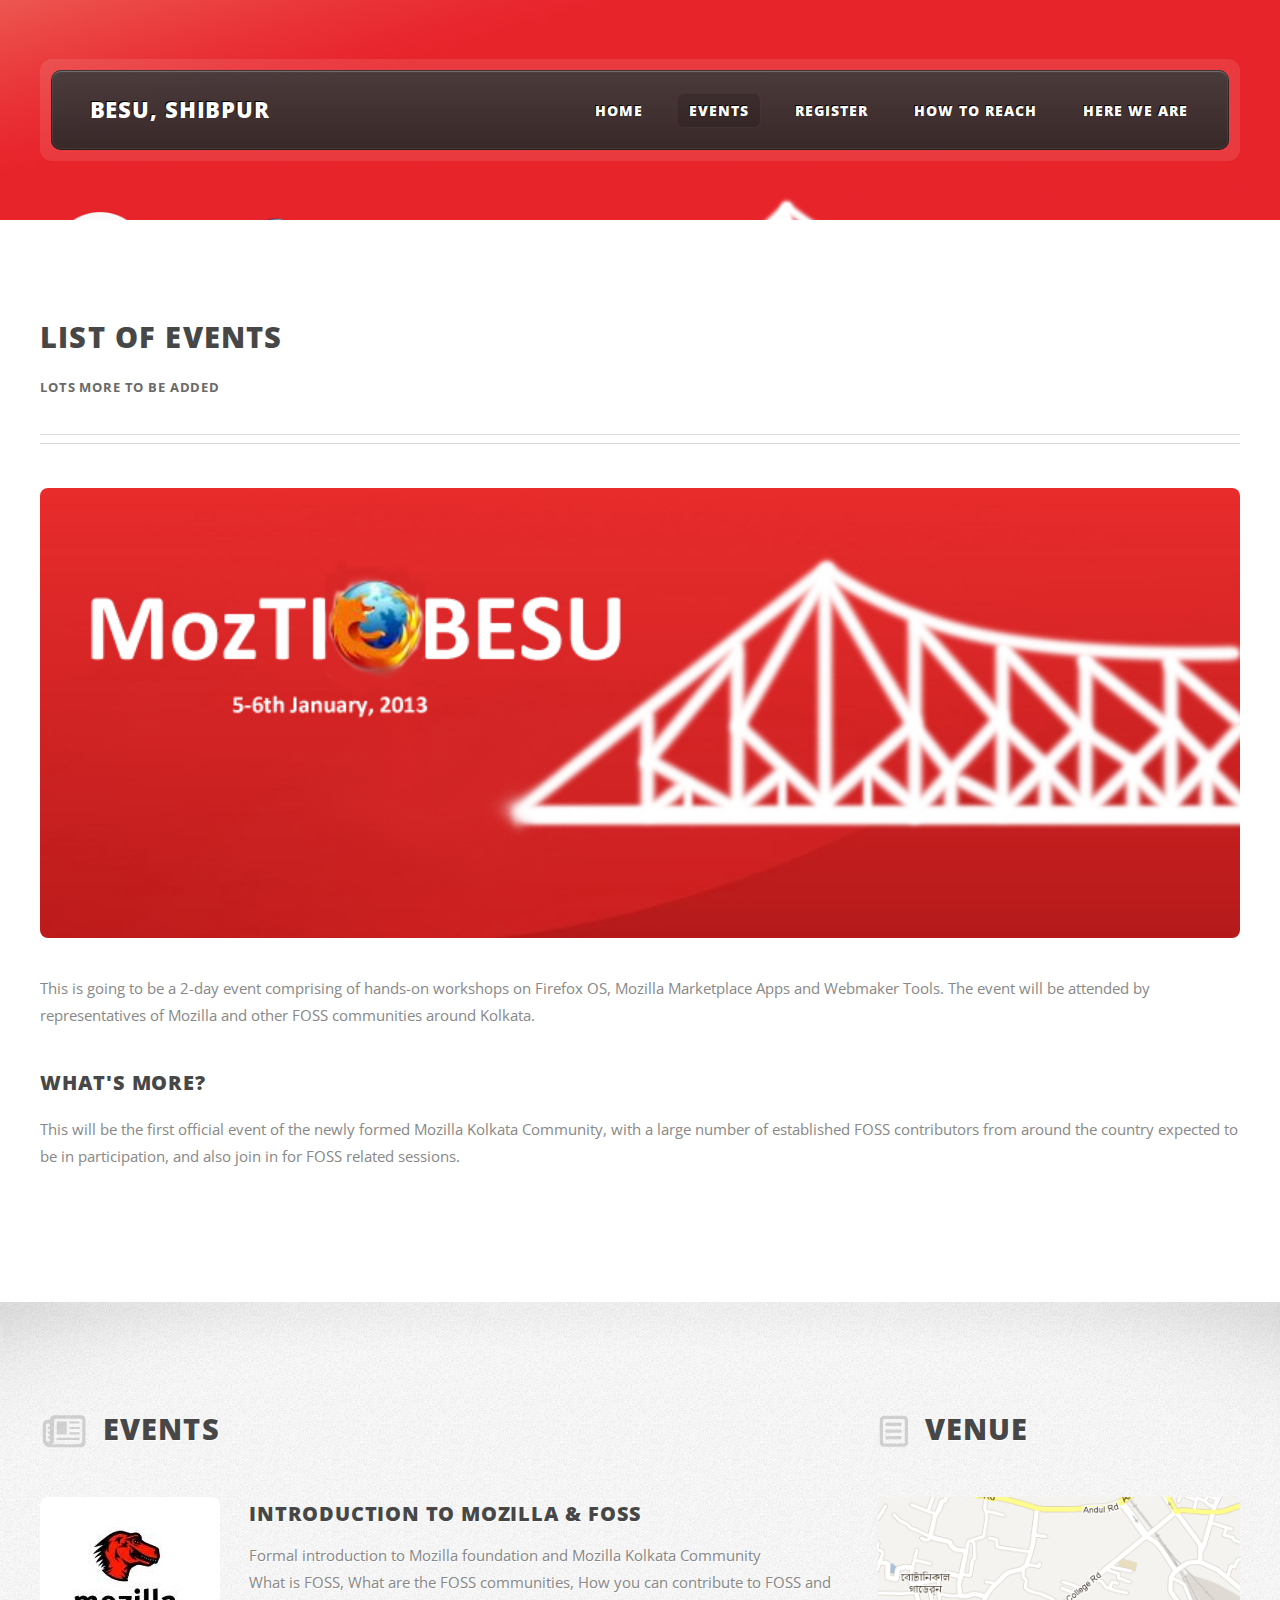
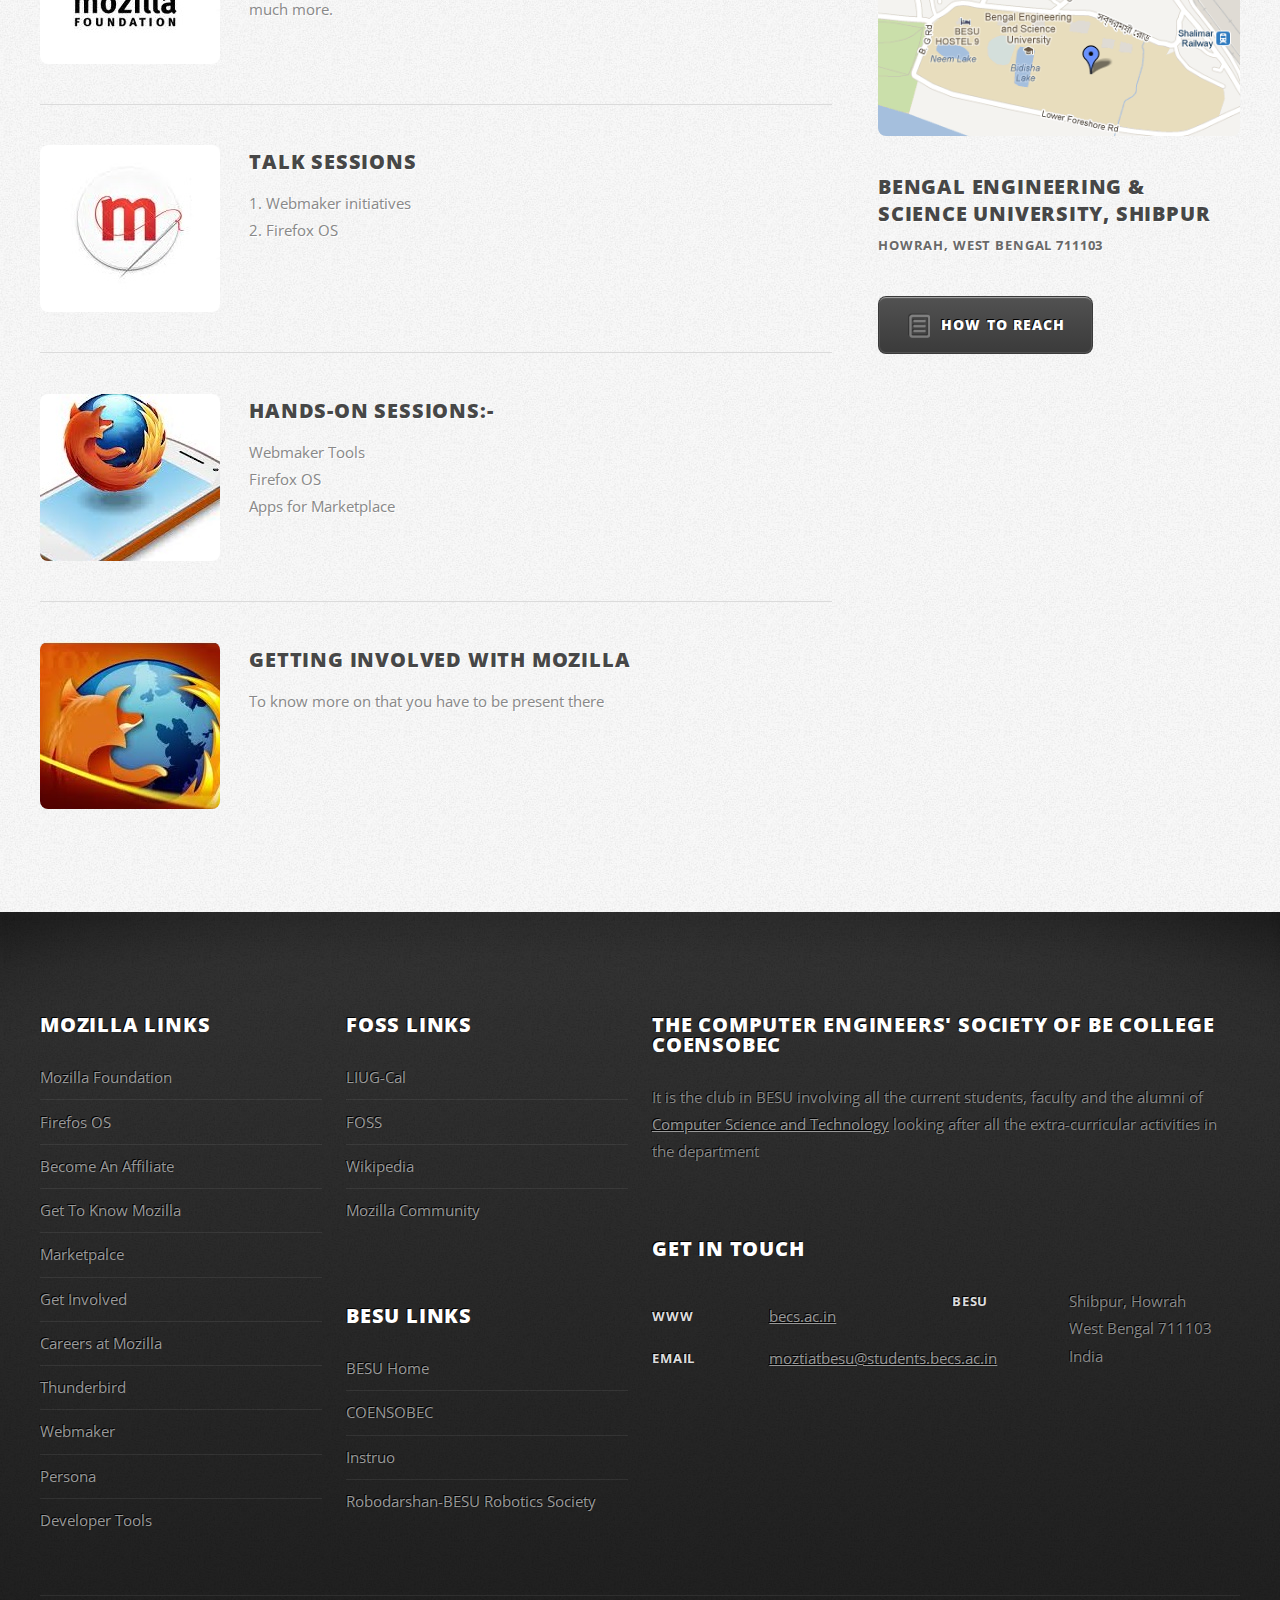
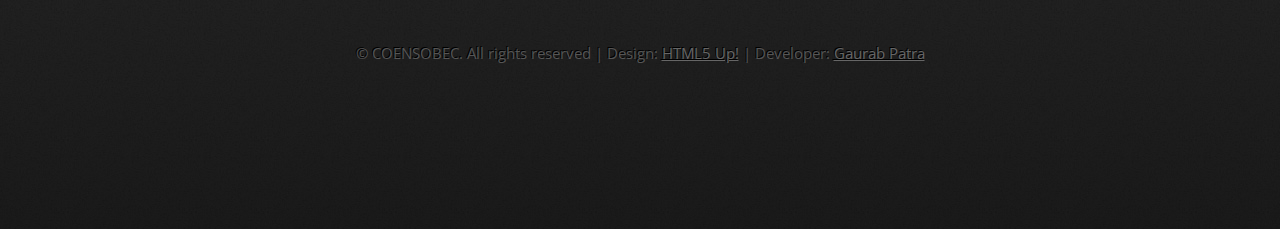
<file: events.html>
<!DOCTYPE HTML>
<!--
	ZeroFour 1.0 by HTML5 Up!
	html5up.net | @n33co
	Free for personal and commercial use under the CCA 3.0 license (html5up.net/license)
-->
<html>
	<head>
		<title>MozTI@BESU- Events!</title>
		<meta http-equiv="content-type" content="text/html; charset=utf-8" />
		<meta name="description" content="" />
		<meta name="keywords" content="" />
		<link href="http://fonts.googleapis.com/css?family=Open+Sans:400,300,700,800" rel="stylesheet" type="text/css" />
		<script src="js/jquery-1.8.3.min.js"></script>
		<script src="css/5grid/init.js?use=mobile,desktop,1000px&amp;mobileUI=1&amp;mobileUI.theme=none"></script>
		<script src="js/jquery.dropotron-1.2.js"></script>
		<script src="js/init.js"></script>
		<noscript>
			<link rel="stylesheet" href="css/5grid/core.css" />
			<link rel="stylesheet" href="css/5grid/core-desktop.css" />
			<link rel="stylesheet" href="css/5grid/core-1200px.css" />
			<link rel="stylesheet" href="css/5grid/core-noscript.css" />
			<link rel="stylesheet" href="css/style.css" />
			<link rel="stylesheet" href="css/style-desktop.css" />
		</noscript>
		<!--[if lte IE 9]><link rel="stylesheet" href="css/ie9.css" /><![endif]-->
		<!--[if lte IE 8]><link rel="stylesheet" href="css/ie8.css" /><![endif]-->
		<!--[if lte IE 7]><link rel="stylesheet" href="css/ie7.css" /><![endif]-->
	</head>
	<body class="no-sidebar">

		<!-- Header Wrapper -->
			<div id="header-wrapper">
				<div class="5grid-layout">
					<div class="row">
						<div class="12u">
						
							<!-- Header -->
								<header id="header">
									<div class="inner">
									
										<!-- Logo -->
											<h1><a href="www.becs.ac.in" class="mobileUI-site-name">BESU, Shibpur</a></h1>
										
										<!-- Nav -->
											<nav id="nav" class="mobileUI-site-nav">
												<ul>
													<li><a href="index.html">Home</a></li>
													<li class="current_page_item">
														<a href="events.html" class="arrow">Events</a>
														<ul>
															<li><a href="#">Introduction to Mozilla & FOSS</a></li>
															
															<li>
																<span class="arrow">Talk sessions</span>
																<ul>
																	<li><a href="#">Webmaker initiatives</a></li>
																	<li><a href="#">Firefox OS</a></li>
																</ul>
															</li>

<li>
																<span class="arrow">Hands-on sessions</span>
																<ul>
																	<li><a href="#">Webmaker Tools</a></li>
																	<li><a href="#">Firefox OS</a></li>
<li><a href="#">Apps for Marketplace</a></li>
																</ul>
															</li>
															<li><a href="#">Getting Involved with Mozilla</a></li>
														</ul>
													</li>
													<li><a href="register.html">Register</a></li>
													<li><a href="howtoreach.html">How To Reach</a></li>
													<li><a href="hereweare.html">Here We Are</a></li>
												</ul>
											</nav>
									
									</div>
								</header>

						</div>
					</div>
				</div>
			</div>
		
		<!-- Main Wrapper -->
			<div id="main-wrapper">
				<div class="main-wrapper-style2">
					<div class="inner">
						<div class="5grid-layout">
							<div class="row">
								<div class="12u mobileUI-main-content">
									<div id="content">

										<!-- Content -->
									
											<article>
												<header class="major">
													<h2>List of Events</h2>
													<span class="byline">Lots More To Be Added</span>
												</header>
												
												<span class="image image-full"><img src="images/back.jpg" alt="" /></span>
												
												<p>This is going to be a 2-day event comprising of hands-on workshops on Firefox OS, Mozilla Marketplace Apps and Webmaker Tools. The event will be attended by representatives of Mozilla and other FOSS communities around Kolkata. </p>
												
												<h3>What's More?</h3>
												<p>

This will be the first official event of the newly formed Mozilla Kolkata Community, with a large number of established FOSS contributors from around the country expected to be in participation, and also join in for FOSS related sessions.


</p>

												<p></p>
											</article>
								
									</div>
								</div>
							</div>
						</div>
					</div>
				</div>
				<div class="main-wrapper-style3">
					<div class="inner">
						<div class="5grid-layout">
							<div class="row">
								<div class="8u">

									<!-- Article list -->
										<section class="box-article-list">
											<h2 class="icon icon-news">Events</h2>
											
											<!-- Excerpt -->
												<article class="box-excerpt">
													<a href="#" class="image image-left"><img src="images/mozfound.jpg" alt="" /></a>
													<div>
														<header>
															<span class="date"></span>
															<h3><a href="#">Introduction to Mozilla & FOSS</a></h3>
														</header>
														<p>Formal introduction to Mozilla foundation and Mozilla Kolkata Community</p>
<p>What is FOSS, What are the FOSS communities, How you can contribute to FOSS and much more.</p>
													</div>
												</article>

											<!-- Excerpt -->
												<article class="box-excerpt">
													<a href="#" class="image image-left"><img src="images/mozweb.jpg" alt="" /></a>
													<div>
														<header>
															<span class="date"></span>
															<h3><a href="#">Talk sessions </a></h3>
														</header>
														<p> 1. Webmaker initiatives </p>
<p> 2. Firefox OS</p>
													</div>
												</article>

											<!-- Excerpt -->
												<article class="box-excerpt">
													<a href="#" class="image image-left"><img src="images/os.jpg" alt="" /></a>
													<div>
														<header>
															<span class="date"></span>
															<h3><a href="#">Hands-on sessions:-</a></h3>
														</header>
														<p>    Webmaker Tools</p>

    <p>Firefox OS</p>

    <p>Apps for Marketplace</p>
													</div>
												</article>
<article class="box-excerpt">
													<a href="#" class="image image-left"><img src="images/getinv.jpg" alt="" /></a>
													<div>
														<header>
															<span class="date"></span>
															<h3><a href="#">Getting Involved with Mozilla</a></h3>
														</header>
														<p>    To know more on that you have to be present there </p>
													</div>
												</article>

										</section>
								</div>
								<div class="4u">
								
									<!-- Spotlight -->
										<section class="box-spotlight pad-left">
											<h2 class="icon icon-paper">Venue</h2>
											<article>
												<a href="#" class="image image-full"><img src="images/location.png" alt=""></a>
												<header>
													<h3><a href="http://www.becs.ac.in">Bengal Engineering & Science University, Shibpur</a></h3>
													<span class="byline">Howrah, West Bengal 711103</span>
												</header>
																									<footer>
													<a href="howtoreach.html" class="button button-alt button-icon button-icon-paper">How To Reach</a>
												</footer>
											</article>
										</section>
								
								</div>
							</div>
						</div>
					</div>
				</div>
			</div>

		<!-- Footer Wrapper -->
			<div id="footer-wrapper">
				<footer id="footer" class="5grid-layout">
					<div class="row">
						<div class="3u">
						
							<!-- Links -->
								<section>
									<h2>Mozilla Links</h2>
									<ul class="style2">
										<li><a href="http://www.mozilla.org">Mozilla Foundation</a></li>
										<li><a href="http://www.mozilla.org/en-US/firefoxos/">Firefos OS</a></li>
										<li><a href="https://affiliates.mozilla.org/en-US/">Become An Affiliate</a></li>
										<li><a href="http://www.mozilla.org/en-US/about/">Get To Know Mozilla</a></li>
										<li><a href="http://www.mozilla.org/en-US/apps/">Marketpalce</a></li>
										<li><a href="http://www.mozilla.org/en-US/contribute/">Get Involved</a></li>
										<li><a href="http://careers.mozilla.org/en-US/">Careers at Mozilla</a></li>
										<li><a href="http://www.mozilla.org/en-US/thunderbird/">Thunderbird</a></li>
										<li><a href="https://webmaker.org/en-US/webmaker">Webmaker</a></li>
										<li><a href="http://www.mozilla.org/en-US/persona/">Persona</a></li>
										<li><a href="https://developer.mozilla.org/en-US/docs/Tools">Developer Tools</a></li>
									</ul>
								</section>
						
						</div>
						<div class="3u">
						
							<!-- Links -->
								<section>
									<h2>FOSS Links</h2>
									<ul class="style2">
										<li><a href="http://iglug-cal.org/">LIUG-Cal</a></li>
										<li><a href="http://foss.in/">FOSS</a></li>
										<li><a href="#">Wikipedia</a></li>
										<li><a href="https://lists.mozilla.org/listinfo/community-india">Mozilla Community</a></li>
									</ul>
								</section>
						
							<!-- Links -->
								<section>
									<h2>BESU Links</h2>
									<ul class="style2">
										<li><a href="www.becs.ac.in">BESU Home</a></li>
										<li><a href="cs.becs.ac.in">COENSOBEC</a></li>
										<li><a href="www.instruo.in">Instruo</a></li>
										<li><a href="www.robodarshan.org">Robodarshan-BESU Robotics Society</a></li>
									</ul>
								</section>
						
						</div>
						<div class="6u">
						
							<!-- About -->
								<section>
									<h2>the COmputer ENgineers' SOciety of BE College <strong>COENSOBEC</strong> </h2>
									<p>It is the club in BESU involving all the current students, faculty and the alumni of <a href="http://cs.becs.ac.in">Computer Science and Technology</a> looking after all the extra-curricular activities in the department</p>
									
								</section>
						
							<!-- Contact -->
								<section>
									<h2>Get in touch</h2>
									<div class="5grid">
										<div class="row">
											<div class="6u">
												<dl class="contact">
													<dt></dt>
													<dd><a ></a></dd>
													<dt></dt>
													<dd><a </a></dd>
													<dt>WWW</dt>
													<dd><a href="http://www.becs.ac.in">becs.ac.in</a></dd>
													<dt>Email</dt>
													<dd><a href="mailto:moztiatbesu@students.becs.ac.in">moztiatbesu@students.becs.ac.in</a></dd>
												</dl>
											</div>
											<div class="6u">
												<dl class="contact">
													<dt>BESU</dt>
													<dd>
														Shibpur, Howrah<br />
														 West Bengal 711103 <br />
														India
													</dd>
													<dt></dt>
													<dd></dd>
												</dl>
											</div>
										</div>
									</div>
								</section>
						
						</div>
					</div>
					<div class="row">
						<div class="12u">
							<div id="copyright">
								&copy; COENSOBEC. All rights reserved | Design: <a href="http://html5up.net/">HTML5 Up!</a> | Developer: <a href="http://www.facebook.com/gaurab.patra/">Gaurab Patra</a>
							</div>
						</div>
					</div>
				</footer>
			</div>

	</body>
</html>
</file>
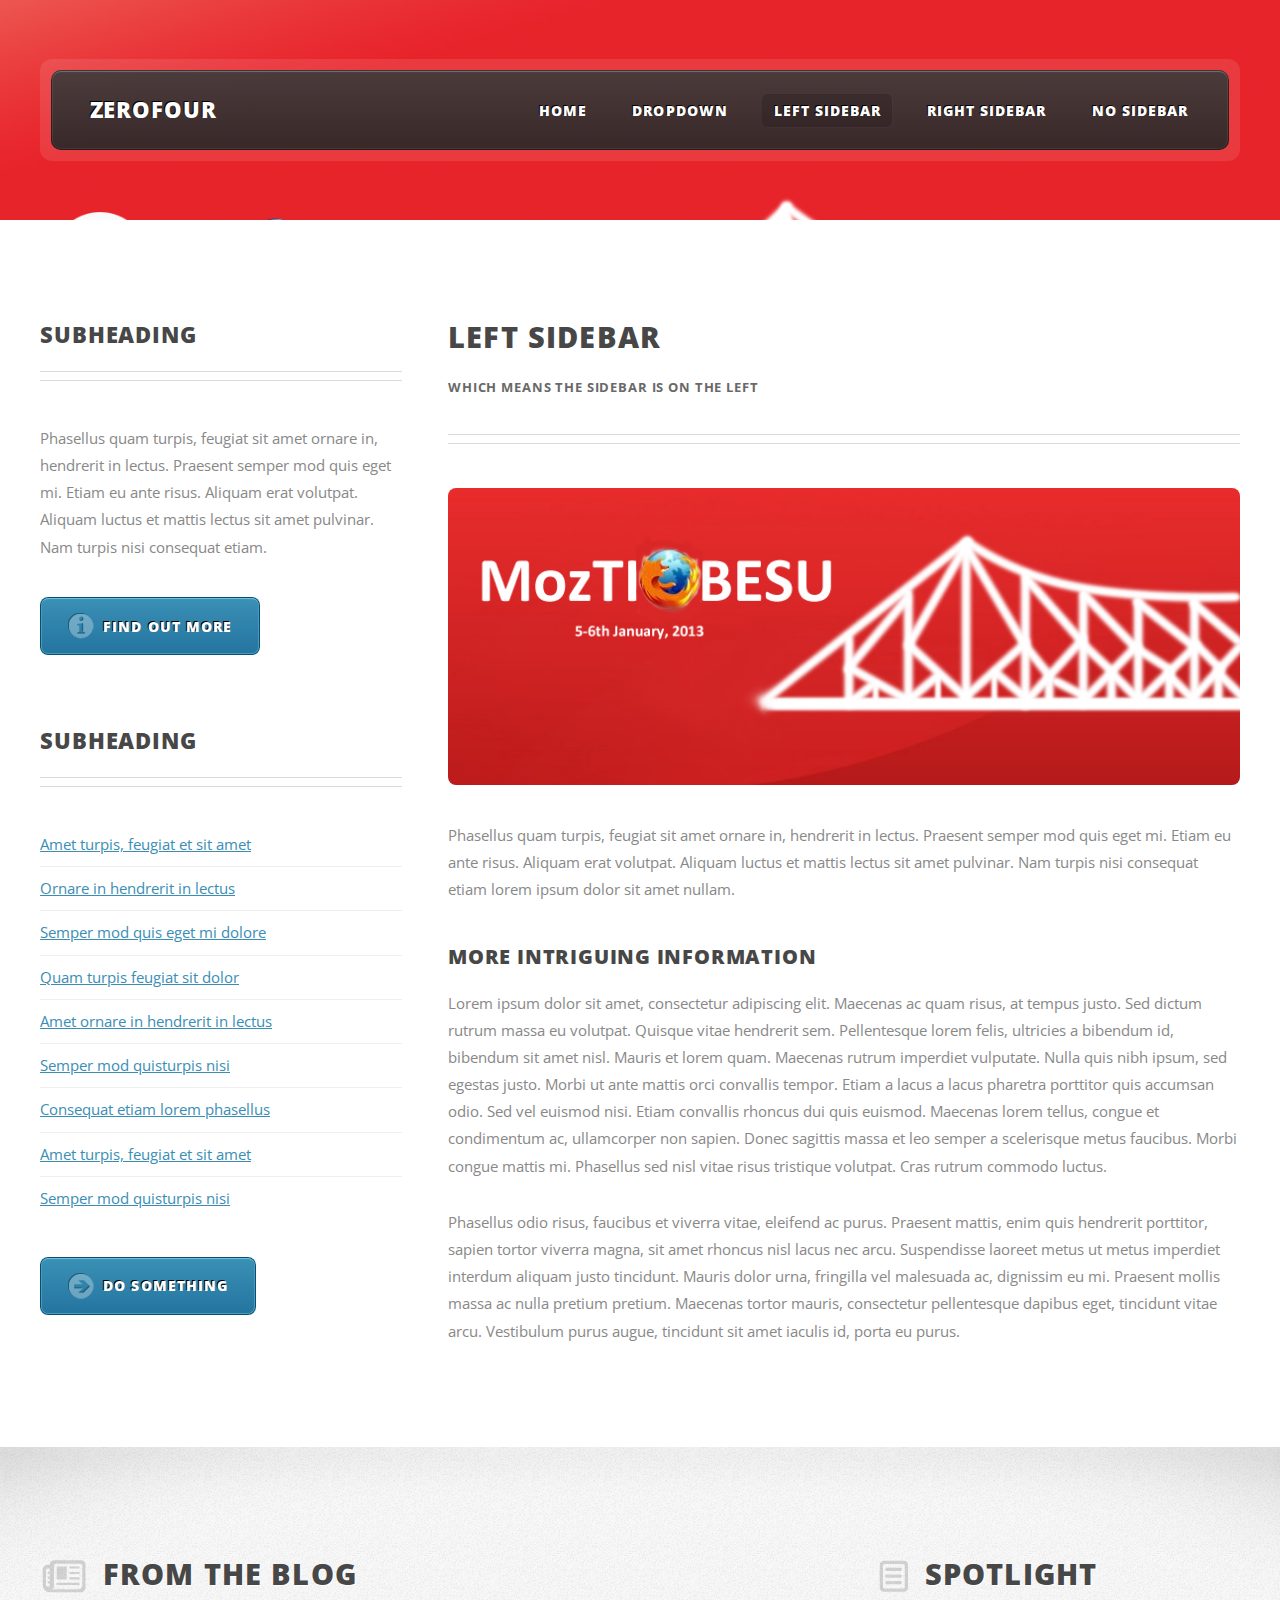
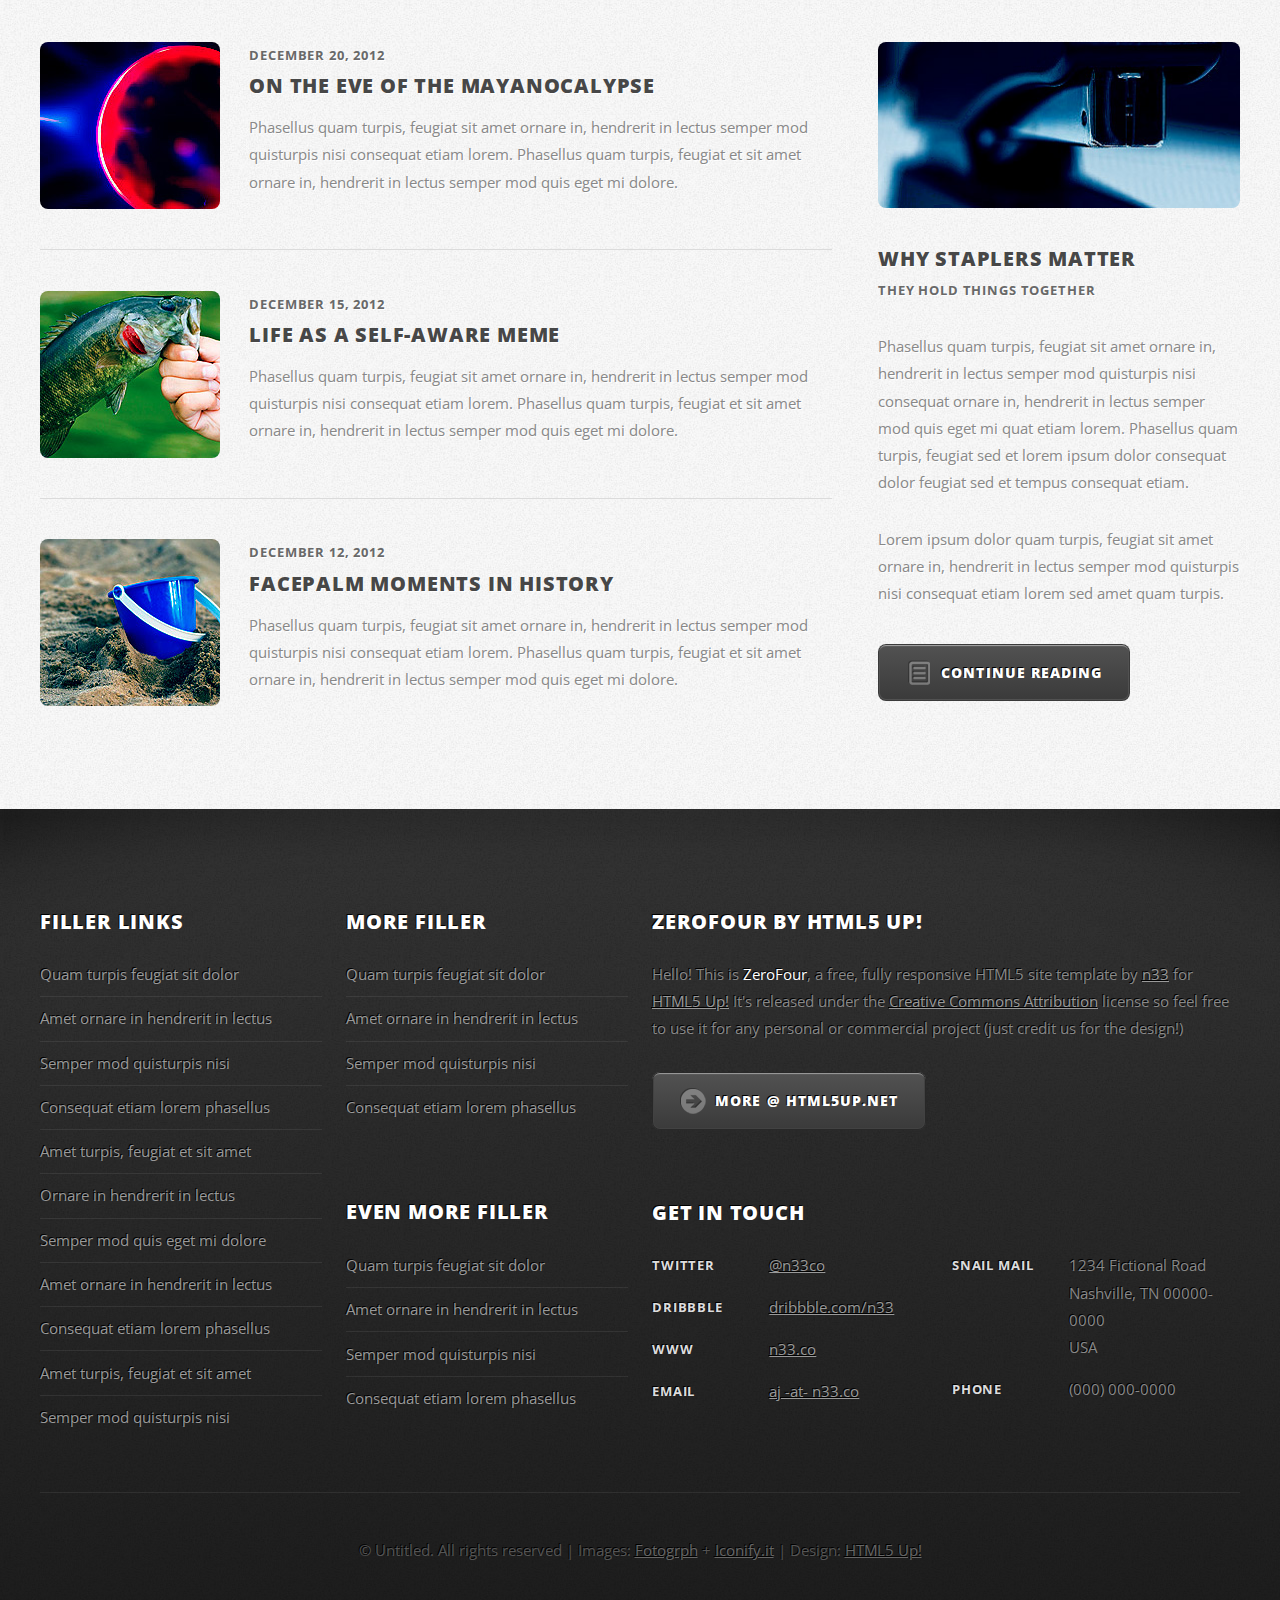
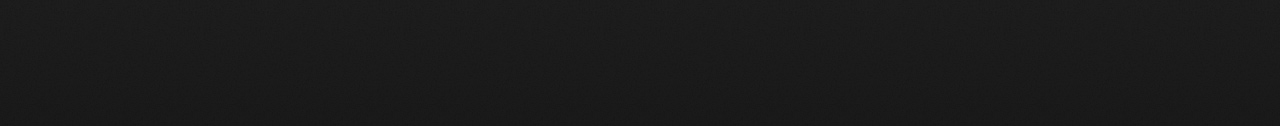
<file: left-sidebar.html>
<!DOCTYPE HTML>
<!--
	ZeroFour 1.0 by HTML5 Up!
	html5up.net | @n33co
	Free for personal and commercial use under the CCA 3.0 license (html5up.net/license)
-->
<html>
	<head>
		<title>Left Sidebar - ZeroFour by HTML5 Up!</title>
		<meta http-equiv="content-type" content="text/html; charset=utf-8" />
		<meta name="description" content="" />
		<meta name="keywords" content="" />
		<link href="http://fonts.googleapis.com/css?family=Open+Sans:400,300,700,800" rel="stylesheet" type="text/css" />
		<script src="js/jquery-1.8.3.min.js"></script>
		<script src="css/5grid/init.js?use=mobile,desktop,1000px&amp;mobileUI=1&amp;mobileUI.theme=none"></script>
		<script src="js/jquery.dropotron-1.2.js"></script>
		<script src="js/init.js"></script>
		<noscript>
			<link rel="stylesheet" href="css/5grid/core.css" />
			<link rel="stylesheet" href="css/5grid/core-desktop.css" />
			<link rel="stylesheet" href="css/5grid/core-1200px.css" />
			<link rel="stylesheet" href="css/5grid/core-noscript.css" />
			<link rel="stylesheet" href="css/style.css" />
			<link rel="stylesheet" href="css/style-desktop.css" />
		</noscript>
		<!--[if lte IE 9]><link rel="stylesheet" href="css/ie9.css" /><![endif]-->
		<!--[if lte IE 8]><link rel="stylesheet" href="css/ie8.css" /><![endif]-->
		<!--[if lte IE 7]><link rel="stylesheet" href="css/ie7.css" /><![endif]-->
	</head>
	<body class="left-sidebar">

		<!-- Header Wrapper -->
			<div id="header-wrapper">
				<div class="5grid-layout">
					<div class="row">
						<div class="12u">
						
							<!-- Header -->
								<header id="header">
									<div class="inner">
									
										<!-- Logo -->
											<h1><a href="#" class="mobileUI-site-name">ZeroFour</a></h1>
										
										<!-- Nav -->
											<nav id="nav" class="mobileUI-site-nav">
												<ul>
													<li><a href="index.html">Home</a></li>
													<li>
														<a href="" class="arrow">Dropdown</a>
														<ul>
															<li><a href="#">Lorem ipsum dolor</a></li>
															<li><a href="#">Magna phasellus</a></li>
															<li><a href="#">Etiam dolore nisl</a></li>
															<li>
																<span class="arrow">Phasellus consequat</span>
																<ul>
																	<li><a href="#">Lorem ipsum dolor</a></li>
																	<li><a href="#">Phasellus consequat</a></li>
																	<li><a href="#">Magna phasellus</a></li>
																	<li><a href="#">Etiam dolore nisl</a></li>
																	<li><a href="#">Veroeros feugiat</a></li>
																</ul>
															</li>
															<li><a href="#">Veroeros feugiat</a></li>
														</ul>
													</li>
													<li class="current_page_item"><a href="left-sidebar.html">Left Sidebar</a></li>
													<li><a href="right-sidebar.html">Right Sidebar</a></li>
													<li><a href="no-sidebar.html">No Sidebar</a></li>
												</ul>
											</nav>
									
									</div>
								</header>

						</div>
					</div>
				</div>
			</div>
		
		<!-- Main Wrapper -->
			<div id="main-wrapper">
				<div class="main-wrapper-style2">
					<div class="inner">
						<div class="5grid-layout">
							<div class="row">
								<div class="4u">
									<div id="sidebar">

										<!-- Sidebar -->
									
											<section>
												<header class="major">
													<h2>Subheading</h2>
												</header>
												<p>Phasellus quam turpis, feugiat sit amet ornare in, hendrerit in lectus. 
												Praesent semper mod quis eget mi. Etiam eu ante risus. Aliquam erat volutpat. 
												Aliquam luctus et mattis lectus sit amet pulvinar. Nam turpis nisi 
												consequat etiam.</p>
												<footer>
													<a href="#" class="button button-icon button-icon-info">Find out more</a>
												</footer>
											</section>

											<section>
												<header class="major">
													<h2>Subheading</h2>
												</header>
												<ul class="style2">
													<li><a href="#">Amet turpis, feugiat et sit amet</a></li>
													<li><a href="#">Ornare in hendrerit in lectus</a></li>
													<li><a href="#">Semper mod quis eget mi dolore</a></li>
													<li><a href="#">Quam turpis feugiat sit dolor</a></li>
													<li><a href="#">Amet ornare in hendrerit in lectus</a></li>
													<li><a href="#">Semper mod quisturpis nisi</a></li>
													<li><a href="#">Consequat etiam lorem phasellus</a></li>
													<li><a href="#">Amet turpis, feugiat et sit amet</a></li>
													<li><a href="#">Semper mod quisturpis nisi</a></li>
												</ul>
												<footer>
													<a href="#" class="button button-icon button-icon-rarrow">Do Something</a>
												</footer>
											</section>
								
									</div>
								</div>
								<div class="8u mobileUI-main-content">
									<div id="content">

										<!-- Content -->
									
											<article>
												<header class="major">
													<h2>Left Sidebar</h2>
													<span class="byline">Which means the sidebar is on the left</span>
												</header>
												
												<span class="image image-full"><img src="images/pic08.jpg" alt="" /></span>
												
												<p>Phasellus quam turpis, feugiat sit amet ornare in, hendrerit in lectus. 
												Praesent semper mod quis eget mi. Etiam eu ante risus. Aliquam erat volutpat. 
												Aliquam luctus et mattis lectus sit amet pulvinar. Nam turpis nisi 
												consequat etiam lorem ipsum dolor sit amet nullam.</p>
												
												<h3>More intriguing information</h3>
												<p>Lorem ipsum dolor sit amet, consectetur adipiscing elit. Maecenas ac quam risus, at tempus 
												justo. Sed dictum rutrum massa eu volutpat. Quisque vitae hendrerit sem. Pellentesque lorem felis, 
												ultricies a bibendum id, bibendum sit amet nisl. Mauris et lorem quam. Maecenas rutrum imperdiet 
												vulputate. Nulla quis nibh ipsum, sed egestas justo. Morbi ut ante mattis orci convallis tempor. 
												Etiam a lacus a lacus pharetra porttitor quis accumsan odio. Sed vel euismod nisi. Etiam convallis 
												rhoncus dui quis euismod. Maecenas lorem tellus, congue et condimentum ac, ullamcorper non sapien. 
												Donec sagittis massa et leo semper a scelerisque metus faucibus. Morbi congue mattis mi. 
												Phasellus sed nisl vitae risus tristique volutpat. Cras rutrum commodo luctus.</p>

												<p>Phasellus odio risus, faucibus et viverra vitae, eleifend ac purus. Praesent mattis, enim 
												quis hendrerit porttitor, sapien tortor viverra magna, sit amet rhoncus nisl lacus nec arcu. 
												Suspendisse laoreet metus ut metus imperdiet interdum aliquam justo tincidunt. Mauris dolor urna, 
												fringilla vel malesuada ac, dignissim eu mi. Praesent mollis massa ac nulla pretium pretium. 
												Maecenas tortor mauris, consectetur pellentesque dapibus eget, tincidunt vitae arcu. 
												Vestibulum purus augue, tincidunt sit amet iaculis id, porta eu purus.</p>
											</article>
								
									</div>
								</div>
							</div>
						</div>
					</div>
				</div>
				<div class="main-wrapper-style3">
					<div class="inner">
						<div class="5grid-layout">
							<div class="row">
								<div class="8u">

									<!-- Article list -->
										<section class="box-article-list">
											<h2 class="icon icon-news">From the blog</h2>
											
											<!-- Excerpt -->
												<article class="box-excerpt">
													<a href="#" class="image image-left"><img src="images/pic04.jpg" alt="" /></a>
													<div>
														<header>
															<span class="date">December 20, 2012</span>
															<h3><a href="#">On the eve of the Mayanocalypse</a></h3>
														</header>
														<p>Phasellus quam turpis, feugiat sit amet ornare in, hendrerit in lectus 
														semper mod quisturpis nisi consequat etiam lorem. Phasellus quam turpis, 
														feugiat et sit amet ornare in, hendrerit in lectus semper mod quis eget mi dolore.</p>
													</div>
												</article>

											<!-- Excerpt -->
												<article class="box-excerpt">
													<a href="#" class="image image-left"><img src="images/pic05.jpg" alt="" /></a>
													<div>
														<header>
															<span class="date">December 15, 2012</span>
															<h3><a href="#">Life as a self-aware meme</a></h3>
														</header>
														<p>Phasellus quam turpis, feugiat sit amet ornare in, hendrerit in lectus 
														semper mod quisturpis nisi consequat etiam lorem. Phasellus quam turpis, 
														feugiat et sit amet ornare in, hendrerit in lectus semper mod quis eget mi dolore.</p>
													</div>
												</article>

											<!-- Excerpt -->
												<article class="box-excerpt">
													<a href="#" class="image image-left"><img src="images/pic06.jpg" alt="" /></a>
													<div>
														<header>
															<span class="date">December 12, 2012</span>
															<h3><a href="#">Facepalm moments in history</a></h3>
														</header>
														<p>Phasellus quam turpis, feugiat sit amet ornare in, hendrerit in lectus 
														semper mod quisturpis nisi consequat etiam lorem. Phasellus quam turpis, 
														feugiat et sit amet ornare in, hendrerit in lectus semper mod quis eget mi dolore.</p>
													</div>
												</article>

										</section>
								</div>
								<div class="4u">
								
									<!-- Spotlight -->
										<section class="box-spotlight pad-left">
											<h2 class="icon icon-paper">Spotlight</h2>
											<article>
												<a href="#" class="image image-full"><img src="images/pic07.jpg" alt=""></a>
												<header>
													<h3><a href="#">Why staplers matter</a></h3>
													<span class="byline">They hold things together</span>
												</header>
												<p>Phasellus quam turpis, feugiat sit amet ornare in, hendrerit in lectus semper mod 
												quisturpis nisi consequat ornare in, hendrerit in lectus semper mod quis eget mi quat etiam 
												lorem. Phasellus quam turpis, feugiat sed et lorem ipsum dolor consequat dolor feugiat sed
												et tempus consequat etiam.</p>
												<p>Lorem ipsum dolor quam turpis, feugiat sit amet ornare in, hendrerit in lectus semper 
												mod quisturpis nisi consequat etiam lorem sed amet quam turpis.</p>
												<footer>
													<a href="#" class="button button-alt button-icon button-icon-paper">Continue Reading</a>
												</footer>
											</article>
										</section>
								
								</div>
							</div>
						</div>
					</div>
				</div>
			</div>

		<!-- Footer Wrapper -->
			<div id="footer-wrapper">
				<footer id="footer" class="5grid-layout">
					<div class="row">
						<div class="3u">
						
							<!-- Links -->
								<section>
									<h2>Filler Links</h2>
									<ul class="style2">
										<li><a href="#">Quam turpis feugiat sit dolor</a></li>
										<li><a href="#">Amet ornare in hendrerit in lectus</a></li>
										<li><a href="#">Semper mod quisturpis nisi</a></li>
										<li><a href="#">Consequat etiam lorem phasellus</a></li>
										<li><a href="#">Amet turpis, feugiat et sit amet</a></li>
										<li><a href="#">Ornare in hendrerit in lectus</a></li>
										<li><a href="#">Semper mod quis eget mi dolore</a></li>
										<li><a href="#">Amet ornare in hendrerit in lectus</a></li>
										<li><a href="#">Consequat etiam lorem phasellus</a></li>
										<li><a href="#">Amet turpis, feugiat et sit amet</a></li>
										<li><a href="#">Semper mod quisturpis nisi</a></li>
									</ul>
								</section>
						
						</div>
						<div class="3u">
						
							<!-- Links -->
								<section>
									<h2>More Filler</h2>
									<ul class="style2">
										<li><a href="#">Quam turpis feugiat sit dolor</a></li>
										<li><a href="#">Amet ornare in hendrerit in lectus</a></li>
										<li><a href="#">Semper mod quisturpis nisi</a></li>
										<li><a href="#">Consequat etiam lorem phasellus</a></li>
									</ul>
								</section>
						
							<!-- Links -->
								<section>
									<h2>Even More Filler</h2>
									<ul class="style2">
										<li><a href="#">Quam turpis feugiat sit dolor</a></li>
										<li><a href="#">Amet ornare in hendrerit in lectus</a></li>
										<li><a href="#">Semper mod quisturpis nisi</a></li>
										<li><a href="#">Consequat etiam lorem phasellus</a></li>
									</ul>
								</section>
						
						</div>
						<div class="6u">
						
							<!-- About -->
								<section>
									<h2><strong>ZeroFour</strong> by HTML5 Up!</h2>
									<p>Hello! This is <strong>ZeroFour</strong>, a free, fully responsive HTML5 site
									template by <a href="http://n33.co/">n33</a> for <a href="http://html5up.net/">HTML5 Up!</a>
									It's released under the <a href="http://html5up.net/license/">Creative Commons Attribution</a>
									license so feel free to use it for any personal or commercial project (just credit us
									for the design!)</p>
									<a href="http://html5up.net/" class="button button-alt button-icon button-icon-rarrow">More @ HTML5Up.net</a>
								</section>
						
							<!-- Contact -->
								<section>
									<h2>Get in touch</h2>
									<div class="5grid">
										<div class="row">
											<div class="6u">
												<dl class="contact">
													<dt>Twitter</dt>
													<dd><a href="http://twitter.com/n33co">@n33co</a></dd>
													<dt>Dribbble</dt>
													<dd><a href="http://dribbble.com/n33">dribbble.com/n33</a></dd>
													<dt>WWW</dt>
													<dd><a href="http://n33.co">n33.co</a></dd>
													<dt>Email</dt>
													<dd><a href="mailto:aj%20-at-%20n33.co">aj -at- n33.co</a></dd>
												</dl>
											</div>
											<div class="6u">
												<dl class="contact">
													<dt>Snail Mail</dt>
													<dd>
														1234 Fictional Road<br />
														Nashville, TN 00000-0000<br />
														USA
													</dd>
													<dt>Phone</dt>
													<dd>(000) 000-0000</dd>
												</dl>
											</div>
										</div>
									</div>
								</section>
						
						</div>
					</div>
					<div class="row">
						<div class="12u">
							<div id="copyright">
								&copy; Untitled. All rights reserved | Images: <a href="http://fotogrph.com/">Fotogrph</a> + <a href="http://iconify.it/">Iconify.it</a> | Design: <a href="http://html5up.net/">HTML5 Up!</a>
							</div>
						</div>
					</div>
				</footer>
			</div>

	</body>
</html>
</file>
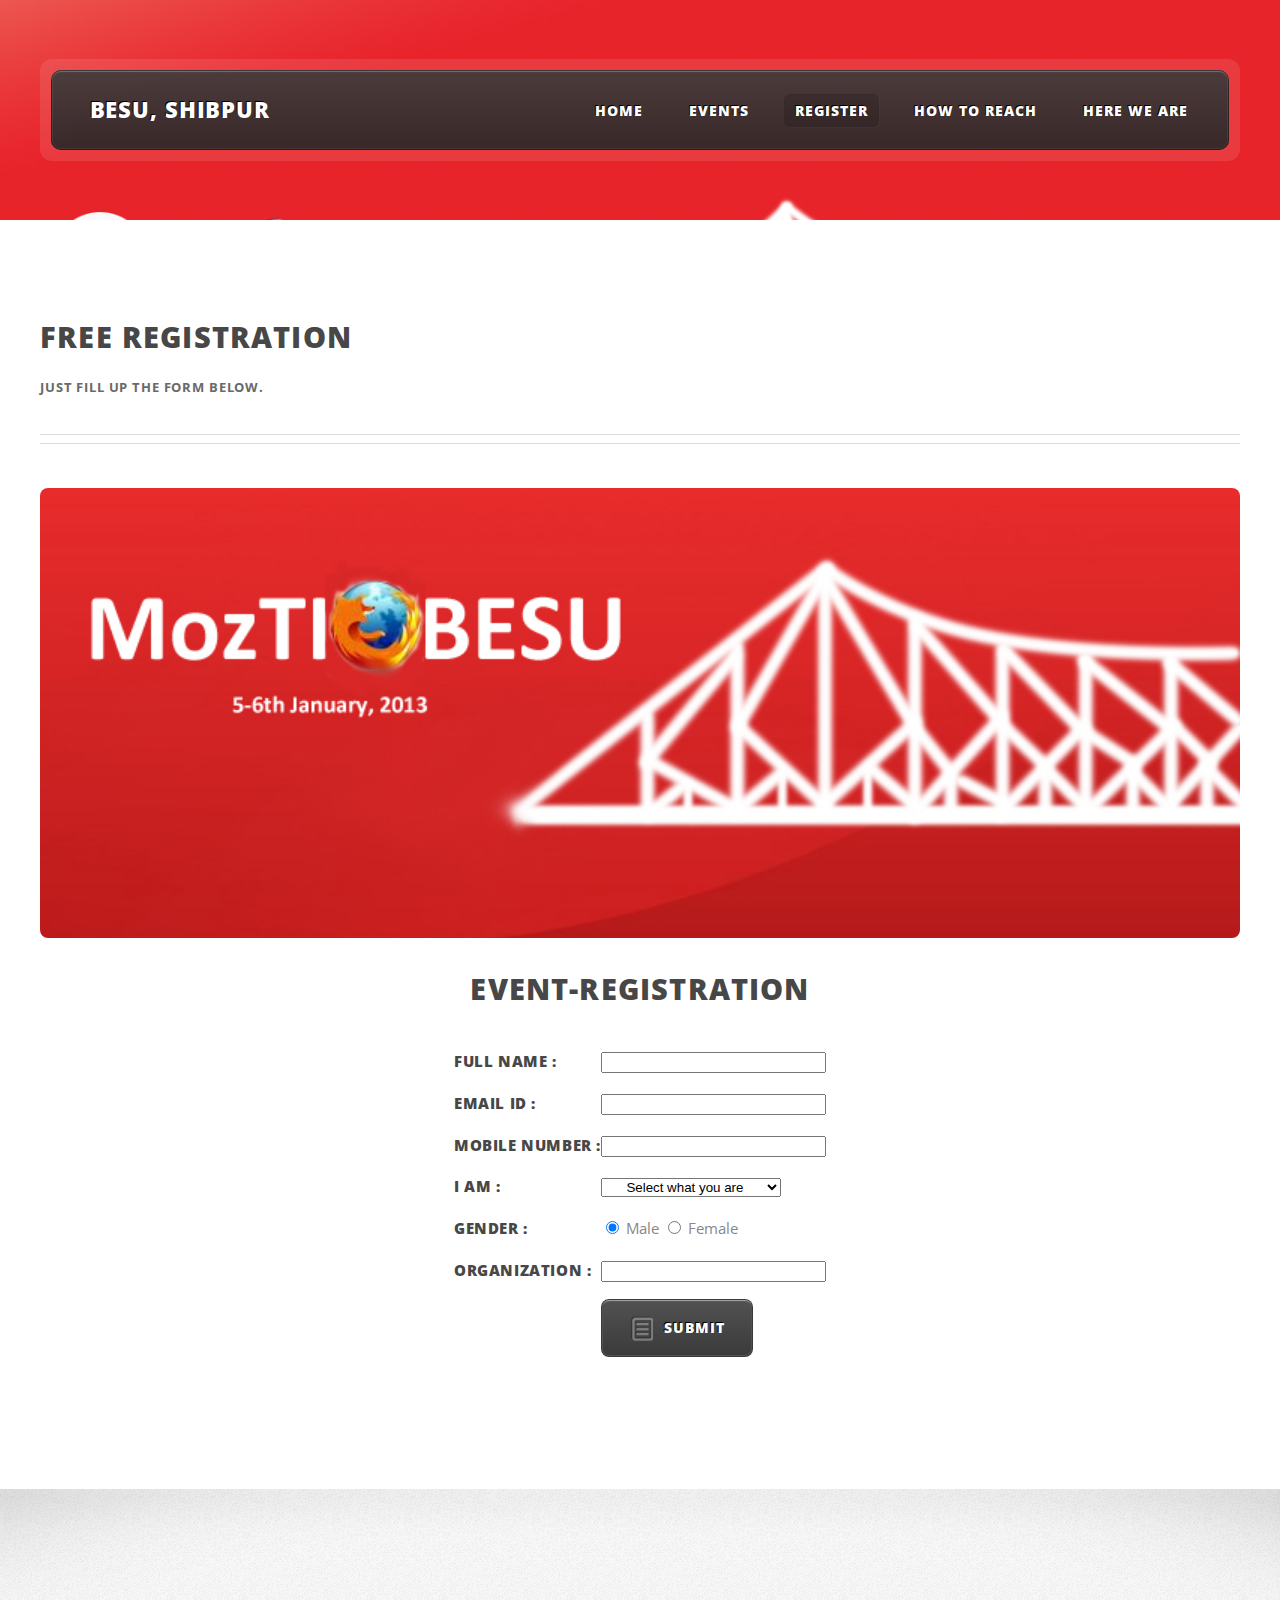
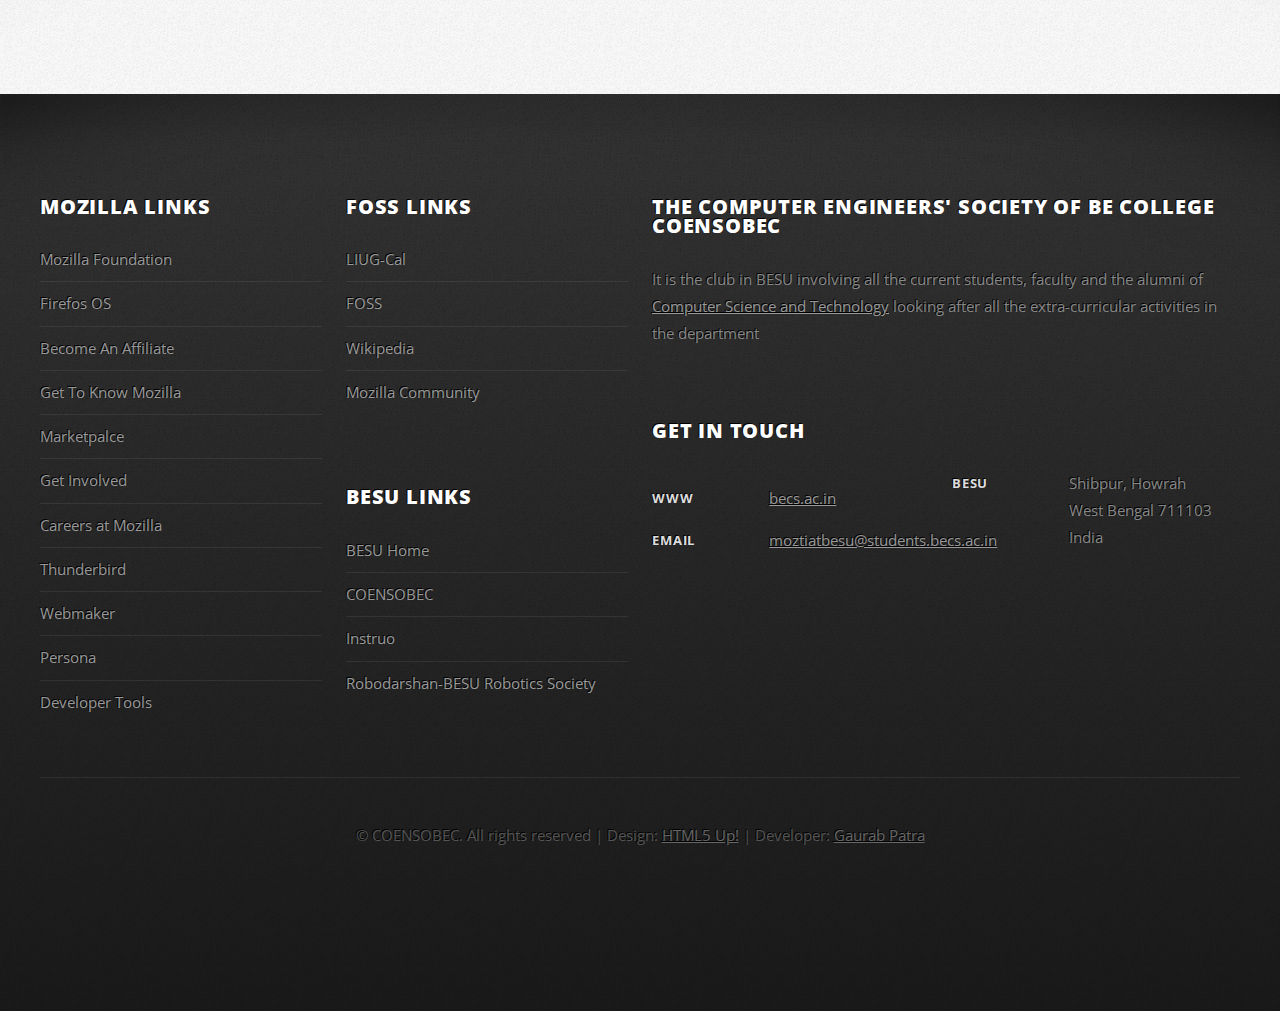
<file: register.html>
<!DOCTYPE HTML>
<!--
	ZeroFour 1.0 by HTML5 Up!
	html5up.net | @n33co
	Free for personal and commercial use under the CCA 3.0 license (html5up.net/license)
-->
<html>
	<head>
		<title>MozTI@BESU- Register!</title>
		<meta http-equiv="content-type" content="text/html; charset=utf-8" />
		<meta name="description" content="" />
		<meta name="keywords" content="" />
		<link href="http://fonts.googleapis.com/css?family=Open+Sans:400,300,700,800" rel="stylesheet" type="text/css" />
		<script src="js/jquery-1.8.3.min.js"></script>
		<script src="css/5grid/init.js?use=mobile,desktop,1000px&amp;mobileUI=1&amp;mobileUI.theme=none"></script>
		<script src="js/jquery.dropotron-1.2.js"></script>
		<script src="js/init.js"></script>
		<noscript>
			<link rel="stylesheet" href="css/5grid/core.css" />
			<link rel="stylesheet" href="css/5grid/core-desktop.css" />
			<link rel="stylesheet" href="css/5grid/core-1200px.css" />
			<link rel="stylesheet" href="css/5grid/core-noscript.css" />
			<link rel="stylesheet" href="css/style.css" />
			<link rel="stylesheet" href="css/style-desktop.css" />
		</noscript>
		<!--[if lte IE 9]><link rel="stylesheet" href="css/ie9.css" /><![endif]-->
		<!--[if lte IE 8]><link rel="stylesheet" href="css/ie8.css" /><![endif]-->
		<!--[if lte IE 7]><link rel="stylesheet" href="css/ie7.css" /><![endif]-->

<script src="js/pass_pat.js" type="text/javascript"></script>
    <script type="text/javascript">
 function clearMe(formfield){
  if (formfield.defaultValue==formfield.value)
   formfield.value = ""
 }
 
function check_pass(ps_form)
	{
		var pass1=ps_form.password1.value;
		var pass2=ps_form.password2.value;
		if(pass1 != pass2)
		{
			document.getElementById("in_pass").innerHTML="Passwords do not match";
			return false;
		}
		else
		{
			document.getElementById("in_pass").innerHTML="Passwords Match";
			return true;
		}
	}
	
 function pass_len(form_pass)
 {
    //alert("fn is OK");
    var oDiv = document.getElementById("pass_1");
    //alert(oDiv);
    //oDiv.innerHTML = "<div style='color:red;'>Medium</div>";
    oDiv.innerHTML = "Password_Length: ";
    oDiv.innerHTML += (form_pass.password1.value.length < 5)? "<div style='color:red;'>**Low..!</div>":((form_pass.password1.value.length < 9)?"<div style='color:green;'>*Medium.</div>" : "<div style='color:blue;'>Strong.</div>");
	var n_al_up=0;
	var n_al_lo=0;
	var n_sym=0;
	var n_no=0;
	var str=form_pass.password1.value;
	for(var i=0;i<form_pass.password1.value.length;i++)
	{
		//alert(str[i]);
		if(str[i]>='a' && str[i]<='z')
			n_al_lo++;
		else if(str[i]>='A' && str[i]<='Z')
			n_al_up++;
		else if(str[i]>='0' && str[i]<='9')
			n_no++;
		else
			n_sym++;
	}
	//alert(n_al_lo,n_al_up,n_no,n_sym);
	var oDiv1 = document.getElementById("rmrks");
	oDiv1.innerHTML = "<div style='font-size:12px; color:black;'>**Remarks:</div>";
	//oDiv1.innerHTML += '</br>';
	oDiv1.innerHTML += "<div style='font-size:12px;color:black;'> Security_Status:</div>";
    oDiv1.innerHTML += (form_pass.password1.value.length < 5)? "<div style='color:red;'>**Low..!</div>":((form_pass.password1.value.length < 9)?"<div style='color:green;'>*Medium.</div>" : ((n_al_up>0 && n_al_lo>0 && n_no>0 && n_sym>0)?"<div style='color:blue;'>Strong.</div>" : "<div style='color:green;'>*Medium.</div>"));
	
	oDiv1.innerHTML += "Number of Upper_Case Alphabets : ";
	oDiv1.innerHTML += n_al_up;
	oDiv1.innerHTML += '</br>';
	oDiv1.innerHTML += "Number of Lower_Case Alphabets : ";
	oDiv1.innerHTML += n_al_lo;
	oDiv1.innerHTML += '</br>';
	oDiv1.innerHTML += "Number of Numeric Characters : ";
	oDiv1.innerHTML += n_no;
	oDiv1.innerHTML += '</br>';
	oDiv1.innerHTML += "Number of Symbols : ";
	oDiv1.innerHTML += n_sym;
 }
 function clr_len()
 {
	var oDiv = document.getElementById("pass_1");
	oDiv.innerHTML = "";
	var oDiv1 = document.getElementById("rmrks");
	oDiv1.innerHTML = "";
 }
 function regi()
 {
 //alert("ok");
 var name = document.form1.name.value;
 if (name == "" || name == " ")
 	{
	alert("Full name can not be blank")
	return false;
	}
	else
	{
	var eml = document.form1.email.value;
	//alert(eml.indexOf("@"));
	if (eml == "" || eml == " " || eml.substr(0,1) == "@" || eml.length == 0 || eml.substr(eml.length - 1) == "@" || eml.indexOf("@") == -1)
		{
		alert("Please give valid e-mail ID")
		return false;
		}
		else
		{
		//alert("ok");
	    var mobno = document.form1.mobno.value;
		if (mobno == "")
		{
			alert("Please add you Mobile Number");
			return false;
		}
		else
		{
			
			//alert("ok");
				var rel = document.form1.relation.value;
				if (rel == "select")
				{
				alert("Please select your relation with department");
				return false;
				}
				else
				{
				//alert("ok");
				var unm = document.form1.username.value;
				if (unm == "" || unm == " ")
					{
					alert("Please give your Organization");
					return false;
					}
					else
					{
					
								document.form1.action = "reg.php";
								document.form1.submit();
								
					}
				
			}
		}
	}
 }	
 }
</script>
<!--<style type="text/css"> h1 {color:red;} p {color:blue;} </style>-->
	</head>
	<body class="no-sidebar" id = "reg_body">

		<!-- Header Wrapper -->
			<div id="header-wrapper">
				<div class="5grid-layout">
					<div class="row">
						<div class="12u">
						
							<!-- Header -->
								<header id="header">
									<div class="inner">
									
										<!-- Logo -->
											<h1><a href="www.becs.ac.in" class="mobileUI-site-name">BESU, Shibpur</a></h1>
										
										<!-- Nav -->
											<nav id="nav" class="mobileUI-site-nav">
												<ul>
													<li><a href="index.html">Home</a></li>
													<li>
														<a href="events.html" class="arrow">Events</a>
														<ul>
															<li><a href="#">Introduction to Mozilla & FOSS</a></li>
															
															<li>
																<span class="arrow">Talk sessions</span>
																<ul>
																	<li><a href="#">Webmaker initiatives</a></li>
																	<li><a href="#">Firefox OS</a></li>
																</ul>
															</li>

<li>
																<span class="arrow">Hands-on sessions</span>
																<ul>
																	<li><a href="#">Webmaker Tools</a></li>
																	<li><a href="#">Firefox OS</a></li>
<li><a href="#">Apps for Marketplace</a></li>
																</ul>
															</li>
															<li><a href="#">Getting Involved with Mozilla</a></li>
														</ul>
													</li>
													<li class="current_page_item"><a href="register.html">Register</a></li>
													<li><a href="howtoreach.html">How TO Reach</a></li>
													<li><a href="hereweare.html">Here We Are</a></li>
												</ul>
											</nav>
									
									</div>
								</header>


						</div>
					</div>
				</div>
			</div>
		
		<!-- Main Wrapper -->
			<div id="main-wrapper">
				<div class="main-wrapper-style2">
					<div class="inner">
						<div class="5grid-layout">
							<div class="row">
								<div class="12u mobileUI-main-content">
									<div id="content">

										<!-- Content -->
									
											<article>
												<header class="major">
													<h2>Free Registration</h2>
													<span class="byline">Just fill up the form below.</span>
												</header>
												
												<span class="image image-full"><img src="images/back.jpg" alt="" /></span>
												
									
<p>
<div id="container">
		<div id="wrapper">
        

            

			
			<div id="content_new">
				<div id="sub_content"><h2 ><center>Event-Registration</center></h2></div>
                
                <center>
<table>
<form method='post' name='form1'>
  <div align="left"></div>

<tr>
<td><div align="left"><h1>Full Name :</h1></div></td>
<td><div align="left">
  <input type="text" size="25" name="name">
</div></td>
</tr>

<tr>
<td><div align="left"><h1>Email id :</h1></div></td>
<td><div align="left">
  <input type="text" size="25" name="email">
</div></td>
</tr>

<tr>
<td><div align="left"><h1>Mobile Number :</h1></div></td>
<td><div align="left">
  <input type="text" size="25" name="mobno">
</div></td>
</tr>

<tr>
</tr>



<tr>
<td><div align="left"><h1>I am : </h1></div></td>
<td>

  <div align="left">
    <select name="relation" style="width:180px;text-align:center;">
      <option value="select" default>Select what you are</option>
      <option value="Student">Student</option>
      <option value="Teacher">Teacher</option>
      <option value="Staff">Supporting Staff</option>
      <option value="Alumni">Alumni</option>
      <option value="Professional">Professional</option>
    </select>
  </div></td></tr>


<tr>
<td align="left"><div align="left"><h1>Gender :</h1></div></td>
<td>
  <div align="left">
    <input type="radio" name="gender" value="M" checked="checked">
    Male
    <input type="radio" name="gender" value="F">
    Female</div></td>
</tr>

<tr>
<td><div align="left"><h1>Organization :</h1></div></td>
<td><div align="left">
  <input type="text" size="25" name="username">
</div></td>
</tr>



<tr>
<td></td>
<td> 
<a class="button button-alt button-icon button-icon-paper" onClick = "regi();">Submit</a>
</td>
</tr>
</table>
</form></center>
</p>			<!--<p>This will be a full day event comprising of a hands-on workshop on Firefox OS, Mozilla Marketplace Apps and Webmaker Tools. The whole day event will be attended by reps and volunteers from around the Kolkata area. BESU being a premier engineering college in India a large number of students are expected to join the workshop. </p>
												
												<h3>What's More?</h3>
												<p>

This will be the first official event of the newly formed Mozilla Kolkata Community, with a large number of established FOSS contributors from around the country expected to be in participation, and also join in for FOSS related sessions.

Institute Website: http://www.becs.ac.in/
</p>-->

												<p></p>
											</article>
								
									</div>
								</div>
							</div>
						</div>
					</div>
				</div>
				<div class="main-wrapper-style3">
					<div class="inner">
						<div class="5grid-layout">
							<div class="row">
								<div class="8u">

									<!-- Article list -->
										

								</div>
								<div class="4u">
								
									<!-- Spotlight -->
										
								</div>
							</div>
						</div>
					</div>
				</div>
			</div>

		<!-- Footer Wrapper -->
			<div id="footer-wrapper">
				<footer id="footer" class="5grid-layout">
					<div class="row">
						<div class="3u">
						
							<!-- Links -->
								<section>
									<h2>Mozilla Links</h2>
									<ul class="style2">
										<li><a href="http://www.mozilla.org">Mozilla Foundation</a></li>
										<li><a href="http://www.mozilla.org/en-US/firefoxos/">Firefos OS</a></li>
										<li><a href="https://affiliates.mozilla.org/en-US/">Become An Affiliate</a></li>
										<li><a href="http://www.mozilla.org/en-US/about/">Get To Know Mozilla</a></li>
										<li><a href="http://www.mozilla.org/en-US/apps/">Marketpalce</a></li>
										<li><a href="http://www.mozilla.org/en-US/contribute/">Get Involved</a></li>
										<li><a href="http://careers.mozilla.org/en-US/">Careers at Mozilla</a></li>
										<li><a href="http://www.mozilla.org/en-US/thunderbird/">Thunderbird</a></li>
										<li><a href="https://webmaker.org/en-US/webmaker">Webmaker</a></li>
										<li><a href="http://www.mozilla.org/en-US/persona/">Persona</a></li>
										<li><a href="https://developer.mozilla.org/en-US/docs/Tools">Developer Tools</a></li>
									</ul>
								</section>
						
						</div>
						<div class="3u">
						
							<!-- Links -->
								<section>
									<h2>FOSS Links</h2>
									<ul class="style2">
										<li><a href="http://iglug-cal.org/">LIUG-Cal</a></li>
										<li><a href="http://foss.in/">FOSS</a></li>
										<li><a href="#">Wikipedia</a></li>
										<li><a href="https://lists.mozilla.org/listinfo/community-india">Mozilla Community</a></li>
									</ul>
								</section>
						
							<!-- Links -->
								<section>
									<h2>BESU Links</h2>
									<ul class="style2">
										<li><a href="www.becs.ac.in">BESU Home</a></li>
										<li><a href="cs.becs.ac.in">COENSOBEC</a></li>
										<li><a href="www.instruo.in">Instruo</a></li>
										<li><a href="www.robodarshan.org">Robodarshan-BESU Robotics Society</a></li>
									</ul>
								</section>
						
						</div>
						<div class="6u">
						
							<!-- About -->
								<section>
									<h2>the COmputer ENgineers' SOciety of BE College <strong>COENSOBEC</strong> </h2>
									<p>It is the club in BESU involving all the current students, faculty and the alumni of <a href="http://cs.becs.ac.in">Computer Science and Technology</a> looking after all the extra-curricular activities in the department</p>
									
								</section>
						
							<!-- Contact -->
								<section>
									<h2>Get in touch</h2>
									<div class="5grid">
										<div class="row">
											<div class="6u">
												<dl class="contact">
													<dt></dt>
													<dd><a ></a></dd>
													<dt></dt>
													<dd><a </a></dd>
													<dt>WWW</dt>
													<dd><a href="http://www.becs.ac.in">becs.ac.in</a></dd>
													<dt>Email</dt>
													<dd><a href="mailto:moztiatbesu@students.becs.ac.in">moztiatbesu@students.becs.ac.in</a></dd>
												</dl>
											</div>
											<div class="6u">
												<dl class="contact">
													<dt>BESU</dt>
													<dd>
														Shibpur, Howrah<br />
														 West Bengal 711103 <br />
														India
													</dd>
													<dt></dt>
													<dd></dd>
												</dl>
											</div>
										</div>
									</div>
								</section>
						
						</div>
					</div>
					<div class="row">
						<div class="12u">
							<div id="copyright">
								&copy; COENSOBEC. All rights reserved | Design: <a href="http://html5up.net/">HTML5 Up!</a> | Developer: <a href="http://www.facebook.com/gaurab.patra/">Gaurab Patra</a>
							</div>
						</div>
					</div>
				</footer>
			</div>

	</body>
</html>
</file>
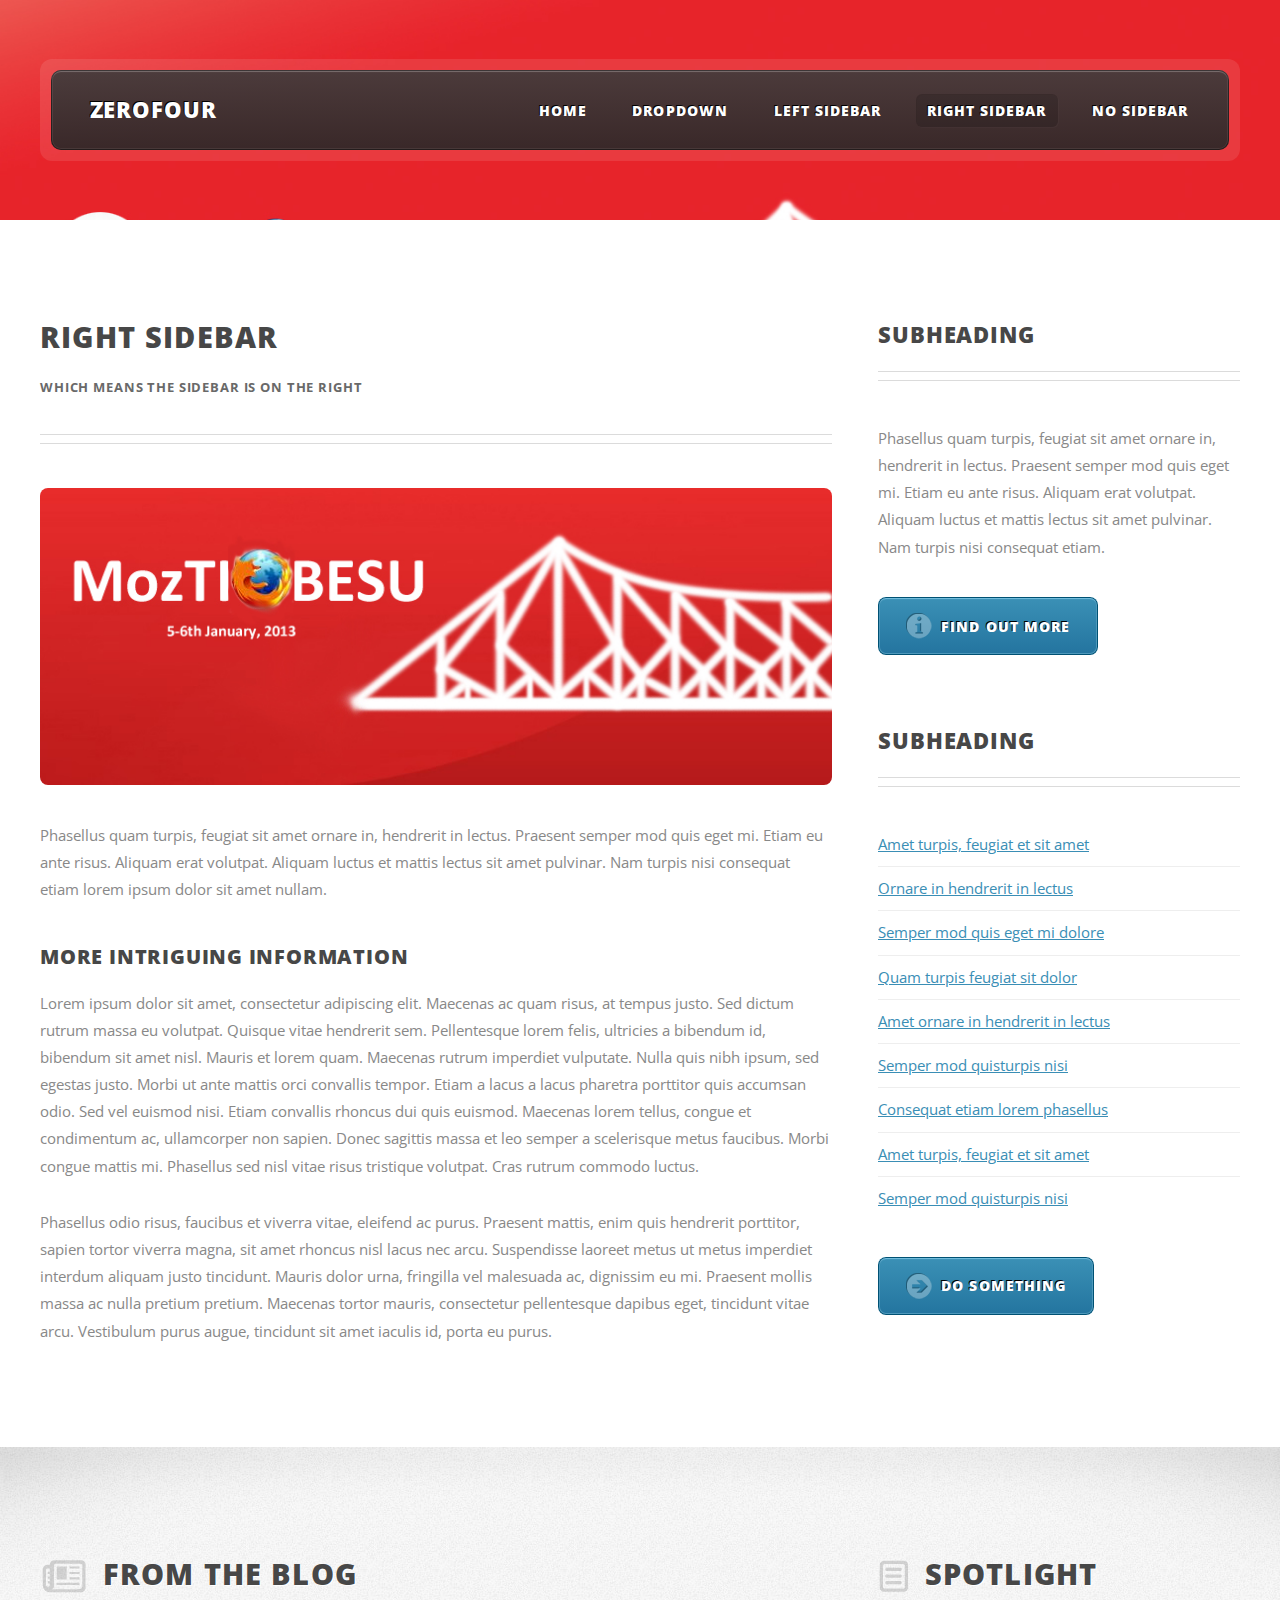
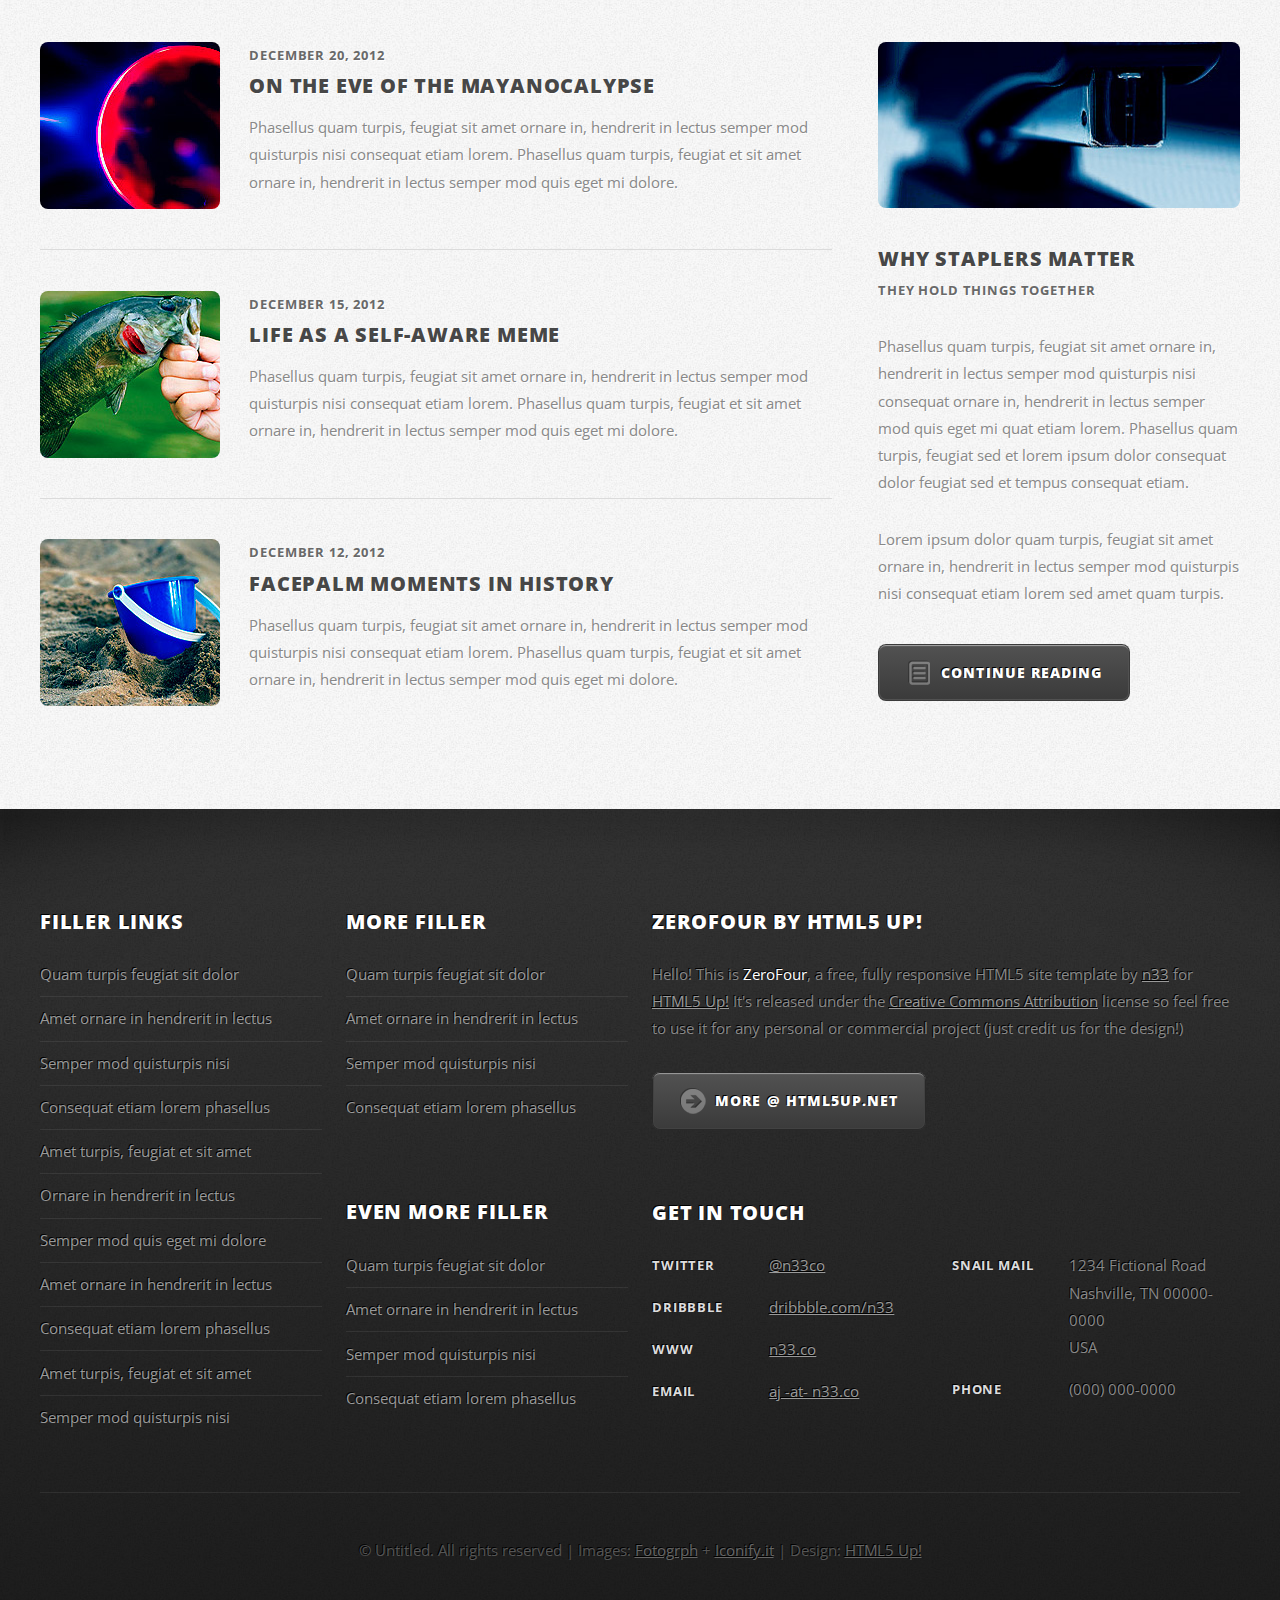
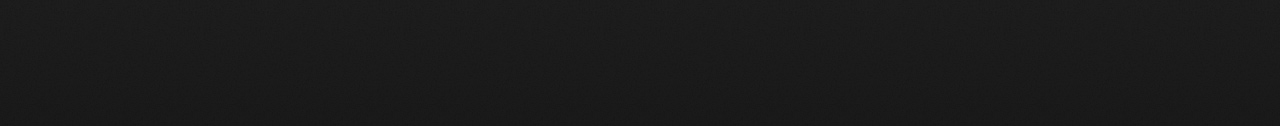
<file: right-sidebar.html>
<!DOCTYPE HTML>
<!--
	ZeroFour 1.0 by HTML5 Up!
	html5up.net | @n33co
	Free for personal and commercial use under the CCA 3.0 license (html5up.net/license)
-->
<html>
	<head>
		<title>Right Sidebar - ZeroFour by HTML5 Up!</title>
		<meta http-equiv="content-type" content="text/html; charset=utf-8" />
		<meta name="description" content="" />
		<meta name="keywords" content="" />
		<link href="http://fonts.googleapis.com/css?family=Open+Sans:400,300,700,800" rel="stylesheet" type="text/css" />
		<script src="js/jquery-1.8.3.min.js"></script>
		<script src="css/5grid/init.js?use=mobile,desktop,1000px&amp;mobileUI=1&amp;mobileUI.theme=none"></script>
		<script src="js/jquery.dropotron-1.2.js"></script>
		<script src="js/init.js"></script>
		<noscript>
			<link rel="stylesheet" href="css/5grid/core.css" />
			<link rel="stylesheet" href="css/5grid/core-desktop.css" />
			<link rel="stylesheet" href="css/5grid/core-1200px.css" />
			<link rel="stylesheet" href="css/5grid/core-noscript.css" />
			<link rel="stylesheet" href="css/style.css" />
			<link rel="stylesheet" href="css/style-desktop.css" />
		</noscript>
		<!--[if lte IE 9]><link rel="stylesheet" href="css/ie9.css" /><![endif]-->
		<!--[if lte IE 8]><link rel="stylesheet" href="css/ie8.css" /><![endif]-->
		<!--[if lte IE 7]><link rel="stylesheet" href="css/ie7.css" /><![endif]-->
	</head>
	<body class="right-sidebar">

		<!-- Header Wrapper -->
			<div id="header-wrapper">
				<div class="5grid-layout">
					<div class="row">
						<div class="12u">
						
							<!-- Header -->
								<header id="header">
									<div class="inner">
									
										<!-- Logo -->
											<h1><a href="#" class="mobileUI-site-name">ZeroFour</a></h1>
										
										<!-- Nav -->
											<nav id="nav" class="mobileUI-site-nav">
												<ul>
													<li><a href="index.html">Home</a></li>
													<li>
														<a href="" class="arrow">Dropdown</a>
														<ul>
															<li><a href="#">Lorem ipsum dolor</a></li>
															<li><a href="#">Magna phasellus</a></li>
															<li><a href="#">Etiam dolore nisl</a></li>
															<li>
																<span class="arrow">Phasellus consequat</span>
																<ul>
																	<li><a href="#">Lorem ipsum dolor</a></li>
																	<li><a href="#">Phasellus consequat</a></li>
																	<li><a href="#">Magna phasellus</a></li>
																	<li><a href="#">Etiam dolore nisl</a></li>
																	<li><a href="#">Veroeros feugiat</a></li>
																</ul>
															</li>
															<li><a href="#">Veroeros feugiat</a></li>
														</ul>
													</li>
													<li><a href="left-sidebar.html">Left Sidebar</a></li>
													<li class="current_page_item"><a href="right-sidebar.html">Right Sidebar</a></li>
													<li><a href="no-sidebar.html">No Sidebar</a></li>
												</ul>
											</nav>
									
									</div>
								</header>

						</div>
					</div>
				</div>
			</div>
		
		<!-- Main Wrapper -->
			<div id="main-wrapper">
				<div class="main-wrapper-style2">
					<div class="inner">
						<div class="5grid-layout">
							<div class="row">
								<div class="8u">
									<div id="content mobileUI-main-content">

										<!-- Content -->
									
											<article>
												<header class="major">
													<h2>Right Sidebar</h2>
													<span class="byline">Which means the sidebar is on the right</span>
												</header>
												
												<span class="image image-full"><img src="images/pic08.jpg" alt="" /></span>
												
												<p>Phasellus quam turpis, feugiat sit amet ornare in, hendrerit in lectus. 
												Praesent semper mod quis eget mi. Etiam eu ante risus. Aliquam erat volutpat. 
												Aliquam luctus et mattis lectus sit amet pulvinar. Nam turpis nisi 
												consequat etiam lorem ipsum dolor sit amet nullam.</p>
												
												<h3>More intriguing information</h3>
												<p>Lorem ipsum dolor sit amet, consectetur adipiscing elit. Maecenas ac quam risus, at tempus 
												justo. Sed dictum rutrum massa eu volutpat. Quisque vitae hendrerit sem. Pellentesque lorem felis, 
												ultricies a bibendum id, bibendum sit amet nisl. Mauris et lorem quam. Maecenas rutrum imperdiet 
												vulputate. Nulla quis nibh ipsum, sed egestas justo. Morbi ut ante mattis orci convallis tempor. 
												Etiam a lacus a lacus pharetra porttitor quis accumsan odio. Sed vel euismod nisi. Etiam convallis 
												rhoncus dui quis euismod. Maecenas lorem tellus, congue et condimentum ac, ullamcorper non sapien. 
												Donec sagittis massa et leo semper a scelerisque metus faucibus. Morbi congue mattis mi. 
												Phasellus sed nisl vitae risus tristique volutpat. Cras rutrum commodo luctus.</p>

												<p>Phasellus odio risus, faucibus et viverra vitae, eleifend ac purus. Praesent mattis, enim 
												quis hendrerit porttitor, sapien tortor viverra magna, sit amet rhoncus nisl lacus nec arcu. 
												Suspendisse laoreet metus ut metus imperdiet interdum aliquam justo tincidunt. Mauris dolor urna, 
												fringilla vel malesuada ac, dignissim eu mi. Praesent mollis massa ac nulla pretium pretium. 
												Maecenas tortor mauris, consectetur pellentesque dapibus eget, tincidunt vitae arcu. 
												Vestibulum purus augue, tincidunt sit amet iaculis id, porta eu purus.</p>
											</article>
								
									</div>
								</div>
								<div class="4u">
									<div id="sidebar">

										<!-- Sidebar -->
									
											<section>
												<header class="major">
													<h2>Subheading</h2>
												</header>
												<p>Phasellus quam turpis, feugiat sit amet ornare in, hendrerit in lectus. 
												Praesent semper mod quis eget mi. Etiam eu ante risus. Aliquam erat volutpat. 
												Aliquam luctus et mattis lectus sit amet pulvinar. Nam turpis nisi 
												consequat etiam.</p>
												<footer>
													<a href="#" class="button button-icon button-icon-info">Find out more</a>
												</footer>
											</section>

											<section>
												<header class="major">
													<h2>Subheading</h2>
												</header>
												<ul class="style2">
													<li><a href="#">Amet turpis, feugiat et sit amet</a></li>
													<li><a href="#">Ornare in hendrerit in lectus</a></li>
													<li><a href="#">Semper mod quis eget mi dolore</a></li>
													<li><a href="#">Quam turpis feugiat sit dolor</a></li>
													<li><a href="#">Amet ornare in hendrerit in lectus</a></li>
													<li><a href="#">Semper mod quisturpis nisi</a></li>
													<li><a href="#">Consequat etiam lorem phasellus</a></li>
													<li><a href="#">Amet turpis, feugiat et sit amet</a></li>
													<li><a href="#">Semper mod quisturpis nisi</a></li>
												</ul>
												<footer>
													<a href="#" class="button button-icon button-icon-rarrow">Do Something</a>
												</footer>
											</section>
								
									</div>
								</div>
							</div>
						</div>
					</div>
				</div>
				<div class="main-wrapper-style3">
					<div class="inner">
						<div class="5grid-layout">
							<div class="row">
								<div class="8u">

									<!-- Article list -->
										<section class="box-article-list">
											<h2 class="icon icon-news">From the blog</h2>
											
											<!-- Excerpt -->
												<article class="box-excerpt">
													<a href="#" class="image image-left"><img src="images/pic04.jpg" alt="" /></a>
													<div>
														<header>
															<span class="date">December 20, 2012</span>
															<h3><a href="#">On the eve of the Mayanocalypse</a></h3>
														</header>
														<p>Phasellus quam turpis, feugiat sit amet ornare in, hendrerit in lectus 
														semper mod quisturpis nisi consequat etiam lorem. Phasellus quam turpis, 
														feugiat et sit amet ornare in, hendrerit in lectus semper mod quis eget mi dolore.</p>
													</div>
												</article>

											<!-- Excerpt -->
												<article class="box-excerpt">
													<a href="#" class="image image-left"><img src="images/pic05.jpg" alt="" /></a>
													<div>
														<header>
															<span class="date">December 15, 2012</span>
															<h3><a href="#">Life as a self-aware meme</a></h3>
														</header>
														<p>Phasellus quam turpis, feugiat sit amet ornare in, hendrerit in lectus 
														semper mod quisturpis nisi consequat etiam lorem. Phasellus quam turpis, 
														feugiat et sit amet ornare in, hendrerit in lectus semper mod quis eget mi dolore.</p>
													</div>
												</article>

											<!-- Excerpt -->
												<article class="box-excerpt">
													<a href="#" class="image image-left"><img src="images/pic06.jpg" alt="" /></a>
													<div>
														<header>
															<span class="date">December 12, 2012</span>
															<h3><a href="#">Facepalm moments in history</a></h3>
														</header>
														<p>Phasellus quam turpis, feugiat sit amet ornare in, hendrerit in lectus 
														semper mod quisturpis nisi consequat etiam lorem. Phasellus quam turpis, 
														feugiat et sit amet ornare in, hendrerit in lectus semper mod quis eget mi dolore.</p>
													</div>
												</article>

										</section>
								</div>
								<div class="4u">
								
									<!-- Spotlight -->
										<section class="box-spotlight pad-left">
											<h2 class="icon icon-paper">Spotlight</h2>
											<article>
												<a href="#" class="image image-full"><img src="images/pic07.jpg" alt=""></a>
												<header>
													<h3><a href="#">Why staplers matter</a></h3>
													<span class="byline">They hold things together</span>
												</header>
												<p>Phasellus quam turpis, feugiat sit amet ornare in, hendrerit in lectus semper mod 
												quisturpis nisi consequat ornare in, hendrerit in lectus semper mod quis eget mi quat etiam 
												lorem. Phasellus quam turpis, feugiat sed et lorem ipsum dolor consequat dolor feugiat sed
												et tempus consequat etiam.</p>
												<p>Lorem ipsum dolor quam turpis, feugiat sit amet ornare in, hendrerit in lectus semper 
												mod quisturpis nisi consequat etiam lorem sed amet quam turpis.</p>
												<footer>
													<a href="#" class="button button-alt button-icon button-icon-paper">Continue Reading</a>
												</footer>
											</article>
										</section>
								
								</div>
							</div>
						</div>
					</div>
				</div>
			</div>

		<!-- Footer Wrapper -->
			<div id="footer-wrapper">
				<footer id="footer" class="5grid-layout">
					<div class="row">
						<div class="3u">
						
							<!-- Links -->
								<section>
									<h2>Filler Links</h2>
									<ul class="style2">
										<li><a href="#">Quam turpis feugiat sit dolor</a></li>
										<li><a href="#">Amet ornare in hendrerit in lectus</a></li>
										<li><a href="#">Semper mod quisturpis nisi</a></li>
										<li><a href="#">Consequat etiam lorem phasellus</a></li>
										<li><a href="#">Amet turpis, feugiat et sit amet</a></li>
										<li><a href="#">Ornare in hendrerit in lectus</a></li>
										<li><a href="#">Semper mod quis eget mi dolore</a></li>
										<li><a href="#">Amet ornare in hendrerit in lectus</a></li>
										<li><a href="#">Consequat etiam lorem phasellus</a></li>
										<li><a href="#">Amet turpis, feugiat et sit amet</a></li>
										<li><a href="#">Semper mod quisturpis nisi</a></li>
									</ul>
								</section>
						
						</div>
						<div class="3u">
						
							<!-- Links -->
								<section>
									<h2>More Filler</h2>
									<ul class="style2">
										<li><a href="#">Quam turpis feugiat sit dolor</a></li>
										<li><a href="#">Amet ornare in hendrerit in lectus</a></li>
										<li><a href="#">Semper mod quisturpis nisi</a></li>
										<li><a href="#">Consequat etiam lorem phasellus</a></li>
									</ul>
								</section>
						
							<!-- Links -->
								<section>
									<h2>Even More Filler</h2>
									<ul class="style2">
										<li><a href="#">Quam turpis feugiat sit dolor</a></li>
										<li><a href="#">Amet ornare in hendrerit in lectus</a></li>
										<li><a href="#">Semper mod quisturpis nisi</a></li>
										<li><a href="#">Consequat etiam lorem phasellus</a></li>
									</ul>
								</section>
						
						</div>
						<div class="6u">
						
							<!-- About -->
								<section>
									<h2><strong>ZeroFour</strong> by HTML5 Up!</h2>
									<p>Hello! This is <strong>ZeroFour</strong>, a free, fully responsive HTML5 site
									template by <a href="http://n33.co/">n33</a> for <a href="http://html5up.net/">HTML5 Up!</a>
									It's released under the <a href="http://html5up.net/license/">Creative Commons Attribution</a>
									license so feel free to use it for any personal or commercial project (just credit us
									for the design!)</p>
									<a href="http://html5up.net/" class="button button-alt button-icon button-icon-rarrow">More @ HTML5Up.net</a>
								</section>
						
							<!-- Contact -->
								<section>
									<h2>Get in touch</h2>
									<div class="5grid">
										<div class="row">
											<div class="6u">
												<dl class="contact">
													<dt>Twitter</dt>
													<dd><a href="http://twitter.com/n33co">@n33co</a></dd>
													<dt>Dribbble</dt>
													<dd><a href="http://dribbble.com/n33">dribbble.com/n33</a></dd>
													<dt>WWW</dt>
													<dd><a href="http://n33.co">n33.co</a></dd>
													<dt>Email</dt>
													<dd><a href="mailto:aj%20-at-%20n33.co">aj -at- n33.co</a></dd>
												</dl>
											</div>
											<div class="6u">
												<dl class="contact">
													<dt>Snail Mail</dt>
													<dd>
														1234 Fictional Road<br />
														Nashville, TN 00000-0000<br />
														USA
													</dd>
													<dt>Phone</dt>
													<dd>(000) 000-0000</dd>
												</dl>
											</div>
										</div>
									</div>
								</section>
						
						</div>
					</div>
					<div class="row">
						<div class="12u">
							<div id="copyright">
								&copy; Untitled. All rights reserved | Images: <a href="http://fotogrph.com/">Fotogrph</a> + <a href="http://iconify.it/">Iconify.it</a> | Design: <a href="http://html5up.net/">HTML5 Up!</a>
							</div>
						</div>
					</div>
				</footer>
			</div>

	</body>
</html>
</file>
<file: css/5grid/core.css>
/*****************************************************************/
/* 5grid 0.4 by n33.co | MIT+GPLv2 license licensed              */
/* core.css: Core stylesheet                                     */
/*****************************************************************/

/**************************************************/
/* Resets (by meyerweb.com/eric/tools/css/reset/) */
/**************************************************/

	html, body, div, span, applet, object, iframe, h1, h2, h3, h4, h5, h6, p, blockquote, pre, a, abbr, acronym, address, big, cite, code, del, dfn, em, img, ins, kbd, q, s, samp, small, strike, strong, sub, sup, tt, var, b, u, i, center, dl, dt, dd, ol, ul, li, fieldset, form, label, legend, table, caption, tbody, tfoot, thead, tr, th, td, article, aside, canvas, details, embed, figure, figcaption, footer, header, hgroup, menu, nav, output, ruby, section, summary, time, mark, audio, video {
		margin: 0;
		padding: 0;
		border: 0;
		font-size: 100%;
		font: inherit;
		vertical-align: baseline;
	}

	article, aside, details, figcaption, figure, footer, header, hgroup, menu, nav, section {
		display: block;
	}

	body {
		line-height: 1;
	}

	ol, ul {
		list-style: none;
	}

	blockquote, q {
		quotes: none;
	}

	blockquote:before, blockquote:after, q:before, q:after {
		content: '';
		content: none;
	}

	table {
		border-collapse: collapse;
		border-spacing: 0;
	}

/*********************/
/* Grid              */
/*********************/

	.\35 grid .\31 2u { width: 100%; } .\35 grid .\31 1u { width: 91.5%; } .\35 grid .\31 0u { width: 83%; } .\35 grid .\39 u { width: 74.5%; } .\35 grid .\38 u { width: 66%; } .\35 grid .\37 u { width: 57.5%; } .\35 grid .\36 u { width: 49%; } .\35 grid .\35 u { width: 40.5%; } .\35 grid .\34 u { width: 32%; } .\35 grid .\33 u { width: 23.5%; } .\35 grid .\32 u { width: 15%; } .\35 grid .\31 u { width: 6.5%; }
	
	.\35 grid .\31 u, .\35 grid .\32 u, .\35 grid .\33 u, .\35 grid .\34 u, .\35 grid .\35 u, .\35 grid .\36 u, .\35 grid .\37 u, .\35 grid .\38 u, .\35 grid .\39 u, .\35 grid .\31 0u, .\35 grid .\31 1u, .\35 grid .\31 2u {
		margin: 1% 0 1% 2%;
		float: left;
	}

	.\35 grid:after {
		content: '';
		display: block;
		clear: both;
		height: 0;
	}

	.\35 grid-flush .\31 2u { width: 100% !important; } .\35 grid-flush .\31 1u { width: 91.6666666667% !important; } .\35 grid-flush .\31 0u { width: 83.3333333333% !important; } .\35 grid-flush .\39 u { width: 75% !important; } .\35 grid-flush .\38 u { width: 66.6666666667% !important; } .\35 grid-flush .\37 u { width: 58.3333333333% !important; } .\35 grid-flush .\36 u { width: 50% !important; } .\35 grid-flush .\35 u { width: 41.6666666667% !important; } .\35 grid-flush .\34 u { width: 33.3333333333% !important; } .\35 grid-flush .\33 u { width: 25% !important; } .\35 grid-flush .\32 u { width: 16.6666666667% !important; } .\35 grid-flush .\31 u { width: 8.3333333333% !important; }

	.\35 grid-flush .\31 u, .\35 grid-flush .\32 u, .\35 grid-flush .\33 u, .\35 grid-flush .\34 u, .\35 grid-flush .\35 u, .\35 grid-flush .\36 u, .\35 grid-flush .\37 u, .\35 grid-flush .\38 u, .\35 grid-flush .\39 u, .\35 grid-flush .\31 0u, .\35 grid-flush .\31 1u, .\35 grid-flush .\31 2u {
		margin: 0 !important;
	}

	.do-5grid .do-12u { width: 100%; } .do-5grid .do-11u { width: 91.5%; } .do-5grid .do-10u { width: 83%; } .do-5grid .do-9u { width: 74.5%; } .do-5grid .do-8u { width: 66%; } .do-5grid .do-7u { width: 57.5%; } .do-5grid .do-6u { width: 49%; } .do-5grid .do-5u { width: 40.5%; } .do-5grid .do-4u { width: 32%; } .do-5grid .do-3u { width: 23.5%; } .do-5grid .do-2u { width: 15%; } .do-5grid .do-1u { width: 6.5%; }
	
	.do-5grid .do-1u, .do-5grid .do-2u, .do-5grid .do-3u, .do-5grid .do-4u, .do-5grid .do-5u, .do-5grid .do-6u, .do-5grid .do-7u, .do-5grid .do-8u, .do-5grid .do-9u, .do-5grid .do-10u, .do-5grid .do-11u, .do-5grid .do-12u {
		margin: 1% 0 1% 2%;
		float: left;
	}

	.do-5grid:after {
		content: '';
		display: block;
		clear: both;
		height: 0;
	}

	.do-5grid-flush .do-12u { width: 100%; } .do-5grid-flush .do-11u { width: 91.6666666667%; } .do-5grid-flush .do-10u { width: 83.3333333333%; } .do-5grid-flush .do-9u { width: 75%; } .do-5grid-flush .do-8u { width: 66.6666666667%; } .do-5grid-flush .do-7u { width: 58.3333333333%; } .do-5grid-flush .do-6u { width: 50%; } .do-5grid-flush .do-5u { width: 41.6666666667%; } .do-5grid-flush .do-4u { width: 33.3333333333%; } .do-5grid-flush .do-3u { width: 25%; } .do-5grid-flush .do-2u { width: 16.6666666667%; } .do-5grid-flush .do-1u { width: 8.3333333333%; }

	.do-5grid-flush .do-1u, .do-5grid-flush .do-2u, .do-5grid-flush .do-3u, .do-5grid-flush .do-4u, .do-5grid-flush .do-5u, .do-5grid-flush .do-6u, .do-5grid-flush .do-7u, .do-5grid-flush .do-8u, .do-5grid-flush .do-9u, .do-5grid-flush .do-10u, .do-5grid-flush .do-11u, .do-5grid-flush .do-12u {
		margin: 0 !important;
	}

/*********************/
/* Mobile            */
/*********************/

	#mobileUI-site-titlebar {
		text-align: center;
	}
	
	#mobileUI-site-nav-opener {
		top: 0;
		left: 0;
	}
	
	#mobileUI-site-nav {
	}

		#mobileUI-site-nav-inner {
		}
	
		.mobileUI-site-nav-link {
			display: block;
		}
	
		.mobileUI-site-nav-link .indent-1 { display: inline-block; width: 1em; }
		.mobileUI-site-nav-link .indent-2 { display: inline-block; width: 2em; }
		.mobileUI-site-nav-link .indent-3 { display: inline-block; width: 3em; }
		.mobileUI-site-nav-link .indent-4 { display: inline-block; width: 4em; }
		.mobileUI-site-nav-link .indent-5 { display: inline-block; width: 5em; }
		.mobileUI-site-nav-link .indent-6 { display: inline-block; width: 6em; }
		.mobileUI-site-nav-link .indent-7 { display: inline-block; width: 7em; }
		.mobileUI-site-nav-link .indent-8 { display: inline-block; width: 8em; }
		.mobileUI-site-nav-link .indent-9 { display: inline-block; width: 9em; }
		.mobileUI-site-nav-link .indent-10 { display: inline-block; width: 10em; }
</file>
<file: css/5grid/core-desktop.css>
/*****************************************************************/
/* 5grid 0.4 by n33.co | MIT+GPLv2 license licensed              */
/* core-desktop.css: Core (desktop) stylesheet                   */
/*****************************************************************/

.\35 grid .row:after { content: ''; display: block; clear: both; height: 0; } 
.\35 grid .row > :first-child { margin-left: 0; } 
.\35 grid .row:first-child > * { margin-top: 0; } 
.\35 grid .row:last-child > * { margin-bottom: 0; }
.\35 grid .offset-1u:first-child { margin-left: 8.5% !important; } 
.\35 grid .offset-2u:first-child { margin-left: 17% !important; } 
.\35 grid .offset-3u:first-child { margin-left: 25.5% !important; } 
.\35 grid .offset-4u:first-child { margin-left: 34% !important; } 
.\35 grid .offset-5u:first-child { margin-left: 42.5% !important; } 
.\35 grid .offset-6u:first-child { margin-left: 51% !important; } 
.\35 grid .offset-7u:first-child { margin-left: 59.5% !important; } 
.\35 grid .offset-8u:first-child { margin-left: 68% !important; } 
.\35 grid .offset-9u:first-child { margin-left: 76.5% !important; } 
.\35 grid .offset-10u:first-child { margin-left: 85% !important; } 
.\35 grid .offset-11u:first-child { margin-left: 93.5% !important; } 
.\35 grid .offset-1u { margin-left: 10.5% !important; } 
.\35 grid .offset-2u { margin-left: 19% !important; } 
.\35 grid .offset-3u { margin-left: 27.5% !important; } 
.\35 grid .offset-4u { margin-left: 36% !important; } 
.\35 grid .offset-5u { margin-left: 44.5% !important; } 
.\35 grid .offset-6u { margin-left: 53% !important; } 
.\35 grid .offset-7u { margin-left: 61.5% !important; } 
.\35 grid .offset-8u { margin-left: 70% !important; } 
.\35 grid .offset-9u { margin-left: 78.5% !important; } 
.\35 grid .offset-10u { margin-left: 87% !important; } 
.\35 grid .offset-11u { margin-left: 95.5% !important; }
</file>
<file: css/5grid/core-1200px.css>
/*****************************************************************/
/* 5grid 0.4 by n33.co | MIT+GPLv2 license licensed              */
/* core-1200px.css: 1200px                                       */
/*****************************************************************/

/*********************/
/* 1200px            */
/*********************/

	.\35 grid-layout {
		width: 1200px;
		margin: 0 auto;
	}
</file>
<file: css/5grid/core-noscript.css>
/*****************************************************************/
/* 5grid 0.4 by n33.co | MIT+GPLv2 license licensed              */
/* noscript-1000px.css: Kludgey noscript stylesheet              */
/*****************************************************************/

/*********************/
/* Base Grid         */
/*********************/

	.\35 grid-layout .\31 2u { width: 100%; } 
	.\35 grid-layout .\31 1u { width: 91.5%; } 
	.\35 grid-layout .\31 0u { width: 83%; } 
	.\35 grid-layout .\39 u { width: 74.5%; } 
	.\35 grid-layout .\38 u { width: 66%; }
	.\35 grid-layout .\37 u { width: 57.5%; } 
	.\35 grid-layout .\36 u { width: 49%; } 
	.\35 grid-layout .\35 u { width: 40.5%; } 
	.\35 grid-layout .\34 u { width: 32%; } 
	.\35 grid-layout .\33 u { width: 23.5%; } 
	.\35 grid-layout .\32 u { width: 15%; } 
	.\35 grid-layout .\31 u { width: 6.5%; }

	.\35 grid-layout .\31 u, .\35 grid-layout .\32 u, .\35 grid-layout .\33 u, .\35 grid-layout .\34 u, .\35 grid-layout .\35 u, .\35 grid-layout .\36 u, .\35 grid-layout .\37 u, .\35 grid-layout .\38 u, .\35 grid-layout .\39 u, .\35 grid-layout .\31 0u, .\35 grid-layout .\31 1u, .\35 grid-layout .\31 2u {
		margin: 1% 0 1% 2%;
		float: left;
	}

	.\35 grid-layout:after {
		content: '';
		display: block;
		clear: both;
		height: 0;
	}

/*********************/
/* Desktop           */
/*********************/

	.\35 grid-layout .row:after { content: ''; display: block; clear: both; height: 0; } 
	.\35 grid-layout .row > :first-child { margin-left: 0; } 
	.\35 grid-layout .row:first-child > * { margin-top: 0; } 
	.\35 grid-layout .row:last-child > * { margin-bottom: 0; }
	.\35 grid-layout .offset-1u:first-child { margin-left: 8.5% !important; } 
	.\35 grid-layout .offset-2u:first-child { margin-left: 17% !important; } 
	.\35 grid-layout .offset-3u:first-child { margin-left: 25.5% !important; } 
	.\35 grid-layout .offset-4u:first-child { margin-left: 34% !important; } 
	.\35 grid-layout .offset-5u:first-child { margin-left: 42.5% !important; } 
	.\35 grid-layout .offset-6u:first-child { margin-left: 51% !important; } 
	.\35 grid-layout .offset-7u:first-child { margin-left: 59.5% !important; } 
	.\35 grid-layout .offset-8u:first-child { margin-left: 68% !important; } 
	.\35 grid-layout .offset-9u:first-child { margin-left: 76.5% !important; } 
	.\35 grid-layout .offset-10u:first-child { margin-left: 85% !important; } 
	.\35 grid-layout .offset-11u:first-child { margin-left: 93.5% !important; } 
	.\35 grid-layout .offset-1u { margin-left: 10.5% !important; } 
	.\35 grid-layout .offset-2u { margin-left: 19% !important; } 
	.\35 grid-layout .offset-3u { margin-left: 27.5% !important; } 
	.\35 grid-layout .offset-4u { margin-left: 36% !important; } 
	.\35 grid-layout .offset-5u { margin-left: 44.5% !important; } 
	.\35 grid-layout .offset-6u { margin-left: 53% !important; } 
	.\35 grid-layout .offset-7u { margin-left: 61.5% !important; } 
	.\35 grid-layout .offset-8u { margin-left: 70% !important; } 
	.\35 grid-layout .offset-9u { margin-left: 78.5% !important; } 
	.\35 grid-layout .offset-10u { margin-left: 87% !important; } 
	.\35 grid-layout .offset-11u { margin-left: 95.5% !important; }
</file>
<file: css/style.css>
/*
	ZeroFour 1.0 by HTML5 Up!
	html5up.net | @n33co
	Free for personal and commercial use under the CCA 3.0 license (html5up.net/license)
*/

/*********************************************************************************/
/* Basic                                                                         */
/*********************************************************************************/

	*
	{
		-moz-box-sizing: border-box;
		-webkit-box-sizing: border-box;
		-o-box-sizing: border-box;
		-ms-box-sizing: border-box;
		box-sizing: border-box;
	}

	body
	{
		font-family: 'Open Sans', sans-serif;
		font-size: 11pt;
		line-height: 1.85em;
		color: #888;
		background: url('images/bg02.jpg');
	}
	
	a
	{
		color: #3A8EB5;
		text-decoration: underline;
	}
	
		a:hover
		{
			text-decoration: none;
		}
	
	h1, h2, h3, h4, h5, h6
	{
		text-transform: uppercase;
		font-weight: 800;
		letter-spacing: 0.04em;
		color: #474747;
		margin: 0 0 1em 0;
	}
	
	h1 a, h2 a, h3 a, h4 a, h5 a, h6 a
	{
		color: inherit;
		text-decoration: none;
		outline: 0;
	}

	h2
	{
		font-size: 2em;
		margin: 0 0 1.5em 0;
		line-height: 1em;
	}
	
		h2.icon
		{
			line-height: 48px;
		}

			h2.icon:before
			{
				content: '';
				width: 48px;
				height: 48px;
				display: inline-block;
				background: url('images/icons.png');
				float: left;
				margin-right: 0.5em;
			}

			h2.icon-news:before
			{
				background-position: 0px -30px;
			}

			h2.icon-paper:before
			{
				background-position: -56px -30px;
				width: 32px;
			}

	h3
	{
		font-size: 1.35em;
		margin-top: 2em;
	}

	strong
	{
		color: #474747;
	}

	form
	{
	}
	
		form input,
		form select,
		form textarea
		{
			-webkit-appearance: none;
		}
			
	br.clear
	{
		clear: both;
	}
	
	p, ul, ol, dl, table
	{
		margin-bottom: 2em;
	}
	
	section,
	article
	{
		margin-bottom: 5em;
	}
	
	section > :last-child,
	article > :last-child
	{
		margin-bottom: 0;
	}

	section:last-child,
	article:last-child
	{
		margin-bottom: 0;
	}

	dl.contact
	{
	}
	
		dl.contact dt
		{
			display: block;
			text-transform: uppercase;
			font-weight: 700;
			letter-spacing: 0.065em;
			font-size: 0.9em;
			color: #696969;
			float: left;
			width: 8em;
		}
		
		dl.contact dd
		{
			margin: 0 0 1em 8em;
		}

	.image
	{
		display: inline-block;
	}
	
		.image img
		{
			display: block;
			width: 100%;
			border-radius: 8px;
		}

	.image-full
	{
		display: block;
		width: 100%;
		margin: 0 0 2.5em 0;
	}
	
	.image-left
	{
		float: left;
		margin: 0 2em 2em 0;
	}
	
	.image-centered
	{
		display: block;
		margin: 0 0 2.5em 0;
	}

		.image-centered img
		{
			margin: 0 auto;
			width: auto;
		}

	.button
	{
		display: inline-block;
		background: #23749f;
		background-image: -moz-linear-gradient(top, #3b91b6, #23749f);
		background-image: -webkit-linear-gradient(top, #3b91b6, #23749f);
		background-image: -o-linear-gradient(top, #3b91b6, #23749f);
		background-image: -ms-linear-gradient(top, #3b91b6, #23749f);
		background-image: linear-gradient(top, #3b91b6, #23749f);
		border-radius: 8px;
		box-shadow: inset 0px 0px 0px 1px #005173, inset 0px 2px 1px 0px #76c0e0, inset 0px 0px 0px 2px #4d98bb;
		text-shadow: -1px -1px 0 rgba(0,0,0,1);
		color: #fff !important;
		text-decoration: none;
		text-transform: uppercase;
		font-weight: 800;
		font-size: 0.95em;
		letter-spacing: 0.075em;
		padding: 1.1em 2em 1.1em 2em;
		outline: 0;
	}
	
		.button:hover
		{
			background-image: -moz-linear-gradient(top, #4ba1c6, #23749f);
			background-image: -webkit-linear-gradient(top, #4ba1c6, #23749f);
			background-image: -o-linear-gradient(top, #4ba1c6, #23749f);
			background-image: -ms-linear-gradient(top, #4ba1c6, #23749f);
			background-image: linear-gradient(top, #4ba1c6, #23749f);
		}
	
		.button:active
		{
			background-image: -moz-linear-gradient(top, #23749f, #2b81a6);
			background-image: -webkit-linear-gradient(top, #23749f, #2b81a6);
			background-image: -o-linear-gradient(top, #23749f, #2b81a6);
			background-image: -ms-linear-gradient(top, #23749f, #2b81a6);
			background-image: linear-gradient(top, #23749f, #2b81a6);
		}
	
		.button-icon
		{
			position: relative;
		}
		
			.button-icon:after
			{
				content: '';
				display: inline-block;
				width: 32px;
				height: 32px;
				background: url('images/icons.png');
				position: absolute;
				top: 50%;
				margin-top: -16px;
				left: 1.8em;
			}
			
			.button-icon:before
			{
				content: '';
				display: inline;
				width: 32px;
				padding-left: 32px;
				margin-left: 0.25em;
			}
			
			.button-icon-check:after
			{
				background-position: 0px 0px;
			}
			
			.button-icon-rarrow:after
			{
				background-position: -32px 0px;
			}
			
			.button-icon-info:after
			{
				background-position: -64px 0px;
			}
			
			.button-icon-paper:after
			{
				background-position: -96px 0px;
			}
	
		.button-medium
		{
			border-radius: 10px;
			font-size: 1.25em;
			padding: 1em 2.25em 1em 2.25em;
		}

		.button-big
		{
			border-radius: 12px;
			font-size: 1.5em;
			padding: 1em 2.25em 1em 2.25em;
		}

		.button-alt
		{
			background: #3a3a3a;
			background-image: -moz-linear-gradient(top, #525252, #3a3a3a);
			background-image: -webkit-linear-gradient(top, #525252, #3a3a3a);
			background-image: -o-linear-gradient(top, #525252, #3a3a3a);
			background-image: -ms-linear-gradient(top, #525252, #3a3a3a);
			background-image: linear-gradient(top, #525252, #3a3a3a);
			box-shadow: inset 0px 0px 0px 1px #3a3a3a, inset 0px 2px 1px 0px #a8a8a8, inset 0px 0px 0px 2px #515151;
		}

			.button-alt:hover
			{
				background-image: -moz-linear-gradient(top, #626262, #3a3a3a);
				background-image: -webkit-linear-gradient(top, #626262, #3a3a3a);
				background-image: -o-linear-gradient(top, #626262, #3a3a3a);
				background-image: -ms-linear-gradient(top, #626262, #3a3a3a);
				background-image: linear-gradient(top, #626262, #3a3a3a);
			}

			.button-alt:active
			{
				background-image: -moz-linear-gradient(top, #3a3a3a, #424242);
				background-image: -webkit-linear-gradient(top, #3a3a3a, #424242);
				background-image: -o-linear-gradient(top, #3a3a3a, #424242);
				background-image: -ms-linear-gradient(top, #3a3a3a, #424242);
				background-image: linear-gradient(top, #3a3a3a, #424242);
			}

	ul.style1
	{
	}
	
	ul.style2
	{
	}
	
		ul.style2 li
		{
			border-top: solid 1px #eee;
			padding: 0.55em 0 0.55em 0;
		}
		
			ul.style2 li:first-child
			{
				border-top: 0;
				padding-top: 0;
			}
			
	ol.style1
	{
	}

	.byline
	{
		display: block;
		text-transform: uppercase;
		font-weight: 700;
		letter-spacing: 0.065em;
		font-size: 0.9em;
		color: #696969;
	}

		.byline strong
		{
			color: #474747;
			font-weight: 800;
		}

	.date
	{
		display: block;
		text-transform: uppercase;
		font-weight: 700;
		letter-spacing: 0.065em;
		font-size: 0.9em;
		color: #696969;
		margin: 0 0 0.25em 0;
	}
	
	header
	{
		margin: 0 0 2em 0;
	}
	
		header h2, header h3
		{
			margin: 0 0 0.25em 0;
		}
		
		header .byline
		{
			margin: 0;
		}

	footer
	{
		margin: 2.5em 0 0 0;
	}
	
	header.major
	{
		border-bottom: solid 1px #dbdbdb;
		margin: 0 0 3em 0;
	}
	
		header.major:after
		{
			content: '';
			display: block;
			border-top: solid 1px #dbdbdb;
			height: 8px;
		}

		header.major h2, 
		header.major h3
		{
			margin: 0 0 1.2em 0;
		}

		header.major .byline
		{
			margin: 0 0 1.5em 0;
			position: relative;
			top: -1em;
		}
	
	.box-excerpt
	{
		position: relative;
		overflow: hidden;
	}

		.box-excerpt header
		{
			margin: 0 0 1em 0;
		}

		.box-excerpt .image
		{
			margin-bottom: 0;
		}

		.box-excerpt p
		{
			margin-bottom: 0;
		}

	.box-feature1
	{
		text-align: center;
	}
	
		.box-feature1 header.first
		{
		}
	
			.box-feature1 header.first h2
			{
				font-size: 2.5em;
			}
			
			.box-feature1 header.first .byline
			{
				font-size: 1.2em;
			}
			
		.box-feature1 header.second
		{
			display: inline-block;
			text-align: left;
			margin: 0 auto;
			white-space: nowrap;
			position: relative;
			left: -48px;
		}

			.box-feature1 header.second .byline
			{
				line-height: 1em;
			}
		
			.box-feature1 header.second:before
			{
				content: '';
				display: inline-block;
				float: left;
				background: url('images/icons.png');
				width: 64px;
				height: 64px;
				background-position: 0px -80px;
				margin: 0 1em 0 0;
				position: relative;
				top: -0.5em;
			}

			.box-feature1 header.second-friends:before
			{
				background-position: 0px -80px;
			}

			.box-feature1 header.second-gear:before
			{
				background-position: -64px -80px;
			}

			.box-feature1 header.second-chart:before
			{
				background-position: -128px -80px;
			}
			
	.box-feature2
	{
		text-align: center;
	}
	
	.box-article-list
	{
	}
	
		.box-article-list article
		{
			border-bottom: solid 1px #dbdbdb;
			margin: 0 0 2.75em 0;
			padding: 0 0 2.75em 0;
		}

		.box-article-list article:last-child
		{
			border-bottom: 0;
			margin-bottom: 0;
			padding-bottom: 0;
		}

/*********************************************************************************/
/* Banner                                                                        */
/*********************************************************************************/

	#banner
	{
		text-align: left;
	}
	
		#banner h2
		{
			//border: solid 1px rgba(255,255,255,0.35);
			border-left: 0;
			border-right: 0;
			color: #fff;
			color: rgba(255,255,255,0.75);
			font-size: 2.35em;
			font-weight: 700;
			line-height: 1.3em;
			margin: 0 0 1.5em 0;
		}
		
			#banner h2 strong
			{
				font-weight: 800;
				color: inherit;
			}
		
			#banner h2:before
			{
				content: '';
				display: block;
				//border-top: solid 1px;
				//border-color: #888;
				//border-color: rgba(255,255,255,0.35);
				margin: 10px 0 1.25em 0;
			}

			#banner h2:after
			{
				content: '';
				display: block;
				//border-bottom: solid 1px;
				//border-color: #888;
				//border-color: rgba(255,255,255,0.35);
				margin: 1.25em 0 10px 0;
			}

		#banner p
		{
			text-transform: uppercase;
			color: #fff;
			color: rgba(255,255,255,0.75);
			font-size: 1.5em;
			font-weight: 700;
			line-height: 1.3em;
			letter-spacing: 0.04em;
		}

/*********************************************************************************/
/* Wrappers                                                                      */
/*********************************************************************************/

	#header-wrapper
	{
		background: url('../images/banner.jpg') top center;
		background-size: 100%;
	}
	
		body.homepage #header-wrapper
		{
			background-size: cover;
		}
	
	#banner-wrapper
	{
	}
	
	#main-wrapper
	{
		background: #fff;
	}

		#main-wrapper .main-wrapper-style1 .inner,
		#main-wrapper .main-wrapper-style2 .inner,
		#main-wrapper .main-wrapper-style3 .inner
		{
			position: relative;
			z-index: 2;
		}

		#main-wrapper .main-wrapper-style1
		{
			background: url('images/bg01.jpg');
			position: relative;
			text-shadow: 1px 1px 0 #fff;
		}

			#main-wrapper .main-wrapper-style1:before
			{
				content: '';
				display: block;
				position: absolute;
				top: 0;
				left: 0;
				width: 100%;
				height: 100%;
				background: url('images/bg03.png');
				background-size: 100% 100%;
				z-index: 1;
			}
	
		#main-wrapper .main-wrapper-style2
		{
		}
	
		#main-wrapper .main-wrapper-style3
		{
			background: url('images/bg01.jpg');
			position: relative;
			text-shadow: 1px 1px 0 #fff;
		}

			#main-wrapper .main-wrapper-style3:before
			{
				content: '';
				display: block;
				position: absolute;
				top: 0;
				left: 0;
				width: 100%;
				height: 250px;
				background: url('images/bg04.png');
				background-size: 100% 100%;
				z-index: 1;
				opacity: 0.25;
			}
	
	#footer-wrapper
	{
		position: relative;
		background: url('images/bg04.png') top left no-repeat;
		background-size: 100% 250px;
	}
	
		#footer-wrapper:before
		{
			content: '';
			position: absolute;
			display: block;
			top: 0;
			left: 0;
			width: 100%;
			height: 100%;
			background: -moz-linear-gradient(rgba(0,0,0,0), rgba(0,0,0,0.5));
			background: -webkit-linear-gradient(rgba(0,0,0,0), rgba(0,0,0,0.5));
			background: -o-linear-gradient(rgba(0,0,0,0), rgba(0,0,0,0.5));
			background: -ms-linear-gradient(rgba(0,0,0,0), rgba(0,0,0,0.5));
			background: linear-gradient(rgba(0,0,0,0), rgba(0,0,0,0.5));
			z-index: 1;
		}
	
/*********************************************************************************/
/* Header                                                                        */
/*********************************************************************************/

	#header
	{
		margin-bottom: 0;
	}

	
/*********************************************************************************/
/* Footer                                                                        */
/*********************************************************************************/

	#footer
	{
		margin-bottom: 0;
		text-shadow: -1px -1px 0 rgba(0,0,0,1);
		position: relative;
		z-index: 2;
	}
	
		#footer h2
		{
			font-size: 1.35em;
			color: #fff;
		}

		#footer strong
		{
			color: #fff;
		}

		#footer a
		{
			color: #999;
		}

		#footer ul.style2 li
		{
			border-top: solid 1px;
			border-color: #444;
			border-color: rgba(255,255,255,0.075);
		}

			#footer ul.style2 li:first-child
			{
				border-top: 0;
			}

			#footer ul.style2 li a
			{
				text-decoration: none;
			}
		
		#footer .button-alt
		{
			box-shadow: inset 0px 0px 0px 1px #282828, inset 0px 2px 1px 0px #a0a0a0, inset 0px 0px 0px 2px #424242;
		}
		
		#footer dl.contact dt
		{
			color: #ddd;
		}

	#copyright
	{
		border-top: solid 1px;
		border-color: #444;
		border-color: rgba(255,255,255,0.075);
		text-align: center;
		margin-top: 2em;
		padding: 3em 0 4em 0;
		color: #555;
	}
	
		#copyright a
		{
			color: #666;
		}
</file>
<file: css/style-desktop.css>
/*
	ZeroFour 1.0 by HTML5 Up!
	html5up.net | @n33co
	Free for personal and commercial use under the CCA 3.0 license (html5up.net/license)
*/

/*********************************************************************************/
/* Basic                                                                         */
/*********************************************************************************/

	body
	{
		min-width: 1200px;
	}

	.pad-right
	{
		margin-right: 1.5em;
	}

	.pad-left
	{
		margin-left: 1.5em;
	}
	
	body.left-sidebar
	{
	}

		body.left-sidebar #sidebar
		{
			margin-right: 1.5em;
		}

	body.right-sidebar
	{
	}

		body.right-sidebar #sidebar
		{
			margin-left: 1.5em;
		}

/*********************************************************************************/
/* Sidebar                                                                       */
/*********************************************************************************/

	#sidebar h2
	{
		font-size: 1.5em;
	}

/*********************************************************************************/
/* Wrappers                                                                      */
/*********************************************************************************/

	#header-wrapper
	{
		padding: 4em 0 0 0;
		height: 15em;
	}

		body.homepage #header-wrapper
		{
			height: 43em;
		}
	
	#banner-wrapper
	{
	}
	
	#main-wrapper
	{
	}

		#main-wrapper .main-wrapper-style1,
		#main-wrapper .main-wrapper-style2,
		#main-wrapper .main-wrapper-style3
		{
			padding: 7em 0 7em 0;
		}
	
	#footer-wrapper
	{
		padding: 7em 0 7em 0;
	}

/*********************************************************************************/
/* Header                                                                        */
/*********************************************************************************/

	#header
	{
		position: relative;
		border-radius: 12px;
		background: rgba(255,255,255,0.10);
		padding: 0.75em;
	}

		#header .inner
		{
			position: relative;
			height: 5.5em;
			background-image: -moz-linear-gradient(top, rgba(59,59,59,0.9), rgba(38,38,38,0.9));
			background-image: -webkit-linear-gradient(top, rgba(59,59,59,0.9), rgba(38,38,38,0.9));
			background-image: -o-linear-gradient(top, rgba(59,59,59,0.9), rgba(38,38,38,0.9));
			background-image: -ms-linear-gradient(top, rgba(59,59,59,0.9), rgba(38,38,38,0.9));
			background-image: linear-gradient(top, rgba(59,59,59,0.9), rgba(38,38,38,0.9));
			border-radius: 10px;
			box-shadow: inset 0px 0px 0px 1px rgba(0,0,0,0.5), inset 0px 0px 0px 2px rgba(255,255,255,0.075), inset 0px 2px 1px 0px rgba(255,255,255,0.2);
			text-shadow: -1px -1px 0 rgba(0,0,0,1);
		}
	
		#header h1
		{
			position: absolute;
			left: 1.75em;
			top: 50%;
			margin-top: -0.65em;
			font-size: 1.5em;
			color: #fff;
		}

/*********************************************************************************/
/* Nav                                                                           */
/*********************************************************************************/

	#nav
	{
		position: absolute;
		right: 2em;
		top: 0;
		line-height: 5.5em;
	}
	
		#nav ul li
		{
			float: left;
			padding: 0 0.8em 0 0.8em;
		}
		
			#nav ul li a
			{
				color: #fff;
				text-decoration: none;
				text-transform: uppercase;
				font-weight: 800;
				font-size: 0.95em;
				letter-spacing: 0.075em;
				padding: 0.5em 0.8em 0.5em 0.8em;
				border-radius: 6px;
				outline: 0;
			}

				#nav ul li.active a,
				#nav ul li.current_page_item a
				{
					background: rgba(0,0,0,0.15);
					box-shadow: inset 1px 1px 0px 0px rgba(0,0,0,0.025), 1px 1px 0px 0px rgba(255,255,255,0.025);
				}

			#nav ul li:last-child
			{
				padding-right: 0;
			}

		#nav > ul > li > ul
		{
			display: none;
		}

	.dropotron
	{
		position: relative;
		background-image: -moz-linear-gradient(top, rgba(59,59,59,0.95), rgba(38,38,38,0.95));
		background-image: -webkit-linear-gradient(top, rgba(59,59,59,0.95), rgba(38,38,38,0.95));
		background-image: -o-linear-gradient(top, rgba(59,59,59,0.95), rgba(38,38,38,0.95));
		background-image: -ms-linear-gradient(top, rgba(59,59,59,0.95), rgba(38,38,38,0.95));
		background-image: linear-gradient(top, rgba(59,59,59,0.95), rgba(38,38,38,0.95));
		border-radius: 10px;
		box-shadow: inset 0px 0px 0px 1px rgba(0,0,0,0.5), inset 0px 0px 0px 2px rgba(255,255,255,0.075), inset 0px 2px 1px 0px rgba(255,255,255,0.2), 0px 4px 4px 0px rgba(0,0,0,0.5);
		text-shadow: -1px -1px 0 rgba(0,0,0,1);
		padding: 1.5em;
		line-height: 2.5em;
		min-width: 15em;
	}

		.dropotron-level-0
		{
			border-top-left-radius: 0;
			border-top-right-radius: 0;
			margin-top: -2px;
			box-shadow: inset 0px 0px 0px 1px rgba(0,0,0,0.5), inset 0px 0px 0px 2px rgba(255,255,255,0.075), 0px 4px 4px 0px rgba(0,0,0,0.5);
		}
		
		.dropotron a,
		.dropotron span
		{
			color: #aaa;
			text-decoration: none;
			text-transform: uppercase;
			font-weight: 800;
			font-size: 0.8em;
			letter-spacing: 0.075em;
			outline: 0;
		}
		
		.dropotron li:hover > a,
		.dropotron li:hover > span
		{
			color: #fff;
		}

/*********************************************************************************/
/* Banner                                                                        */
/*********************************************************************************/

	#banner
	{
		width: 940px;
		margin: 0 auto;
		padding: 5em 0 0 0;
		overflow: hidden;
	}
	
		#banner h2
		{
		}
		
		#banner p
		{
			float: left;
			text-align: right;
			width: 60%;
			line-height: 1.5em;
		}

/*********************************************************************************/
/* Footer                                                                        */
/*********************************************************************************/

	#footer
	{
	}

/*********************************************************************************/
/* Main                                                                          */
/*********************************************************************************/

	#main
	{
	}
</file>
<file: css/ie9.css>
/*
	ZeroFour 1.0 by HTML5 Up!
	html5up.net | @n33co
	Free for personal and commercial use under the CCA 3.0 license (html5up.net/license)
*/

/*********************************************************************************/
/* Basic                                                                         */
/*********************************************************************************/

	.button
	{
		background-image: url('images/button.svg');
	}
	
		.button:hover
		{
			background-image: url('images/button-hover.svg');
		}
	
		.button:active
		{
			background-image: url('images/button-active.svg');
		}

		.button-alt
		{
			background-image: url('images/button-alt.svg');
		}

			.button-alt:hover
			{
				background-image: url('images/button-alt-hover.svg');
			}

			.button-alt:active
			{
				background-image: url('images/button-alt-active.svg');
			}

	.box-feature1
	{
	}
	
		.box-feature1 header.second
		{
			left: 0;
		}

/*********************************************************************************/
/* Wrappers                                                                      */
/*********************************************************************************/

	#footer-wrapper
	{
	}
	
		#footer-wrapper:before
		{
			background-image: url('images/footer-wrapper.svg');
		}
		
/*********************************************************************************/
/* Header                                                                        */
/*********************************************************************************/

	#header
	{
	}

		#header .inner
		{
			background-image: url('images/header-inner.svg');
		}

/*********************************************************************************/
/* Nav                                                                           */
/*********************************************************************************/
	
	.dropotron
	{
		background-image: url('images/header-inner.svg');
	}
	
/*********************************************************************************/
/* Mobile UI                                                                     */
/*********************************************************************************/

	#mobileUI-site-titlebar
	{
		background-image: url('images/header-inner.svg');
	}

	#mobileUI-site-nav-inner
	{
		background-image: url('images/footer-wrapper.svg');
	}
</file>
<file: css/ie8.css>
/*
	ZeroFour 1.0 by HTML5 Up!
	html5up.net | @n33co
	Free for personal and commercial use under the CCA 3.0 license (html5up.net/license)
*/

/*********************************************************************************/
/* Header                                                                        */
/*********************************************************************************/

	#header
	{
	}

		#header .inner
		{
			background: #333;
		}
	
/*********************************************************************************/
/* Wrappers                                                                      */
/*********************************************************************************/

	#main-wrapper
	{
	}

		#main-wrapper .main-wrapper-style1
		{
		}

			#main-wrapper .main-wrapper-style1:before
			{
				background: none;
			}

		#main-wrapper .main-wrapper-style3
		{
		}

			#main-wrapper .main-wrapper-style3:before
			{
				background: none;
			}

/*********************************************************************************/
/* Nav                                                                           */
/*********************************************************************************/

	.dropotron
	{
		background: #333;
	}
</file>
<file: css/ie7.css>
/*
	ZeroFour 1.0 by HTML5 Up!
	html5up.net | @n33co
	Free for personal and commercial use under the CCA 3.0 license (html5up.net/license)
*/

/*********************************************************************************/
/* Basic                                                                         */
/*********************************************************************************/

	.image-left img
	{
		display: inline;
		width: auto;
	}
</file>
